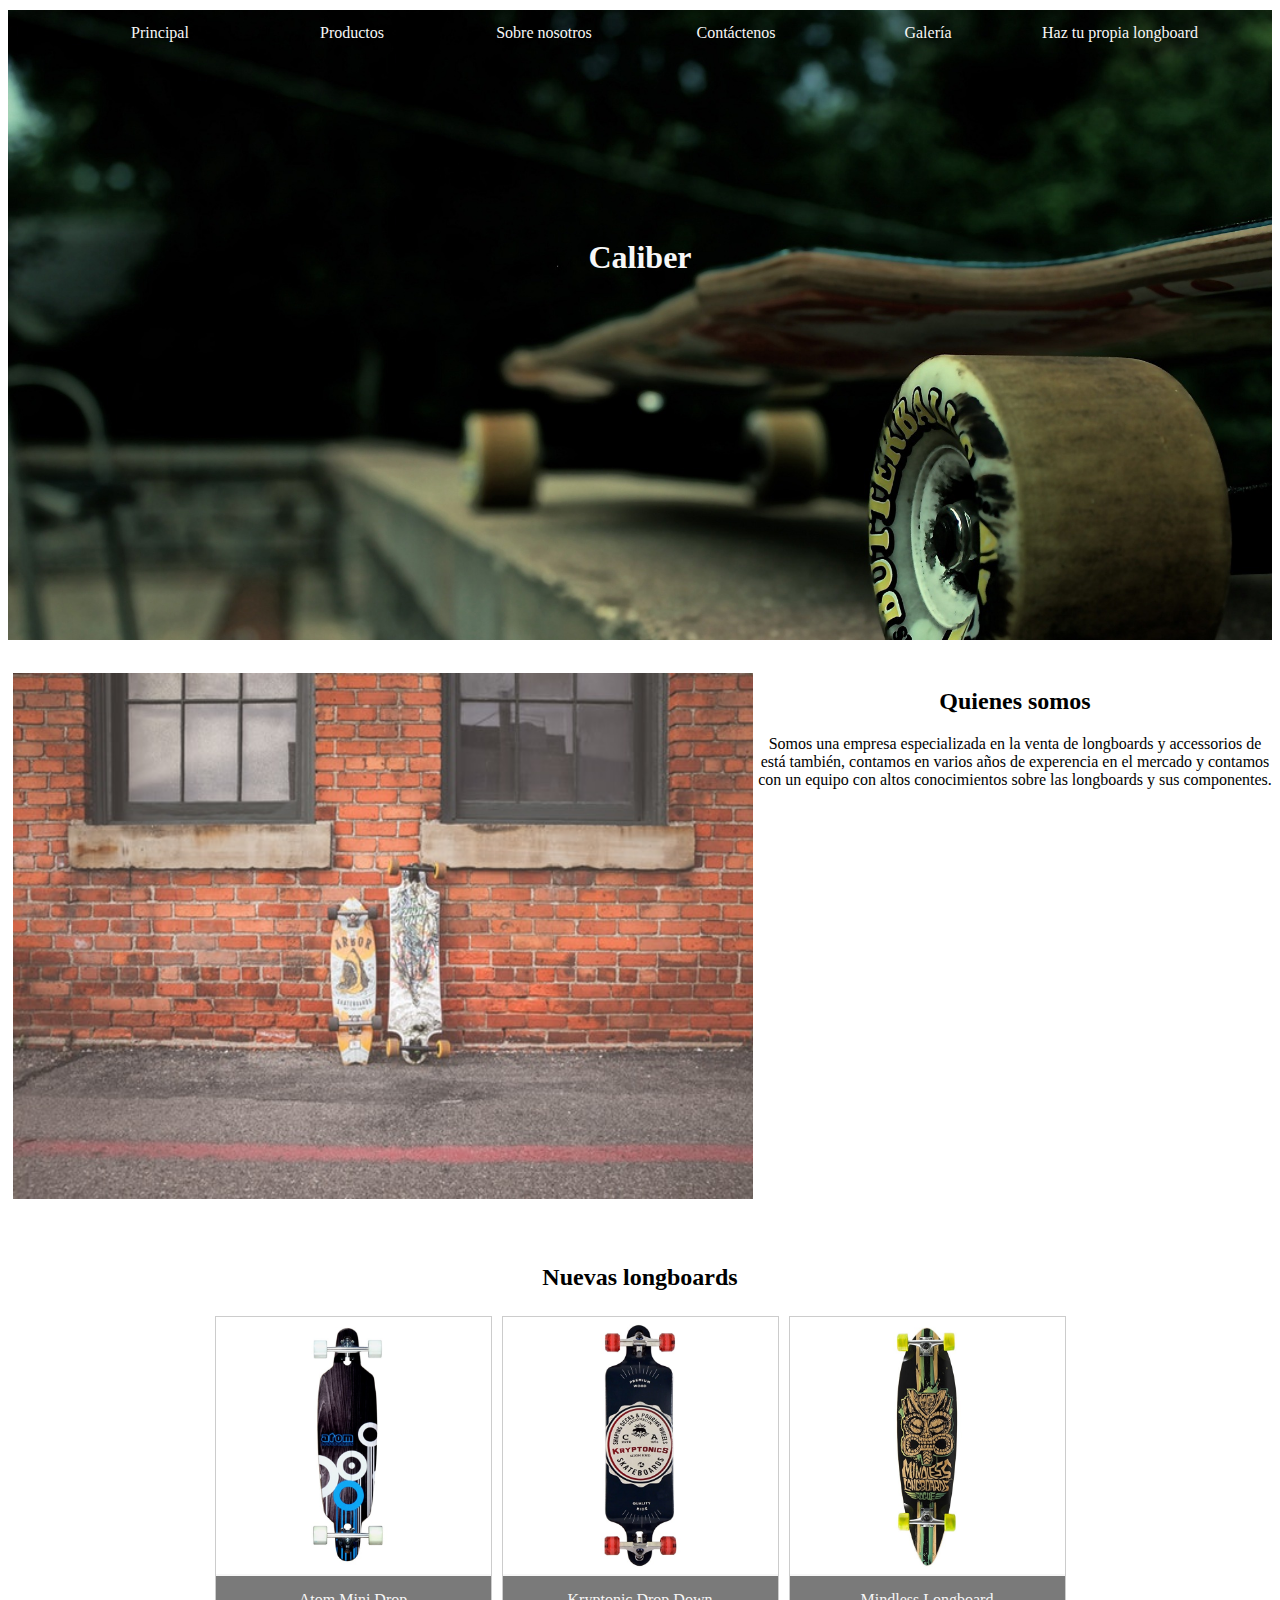
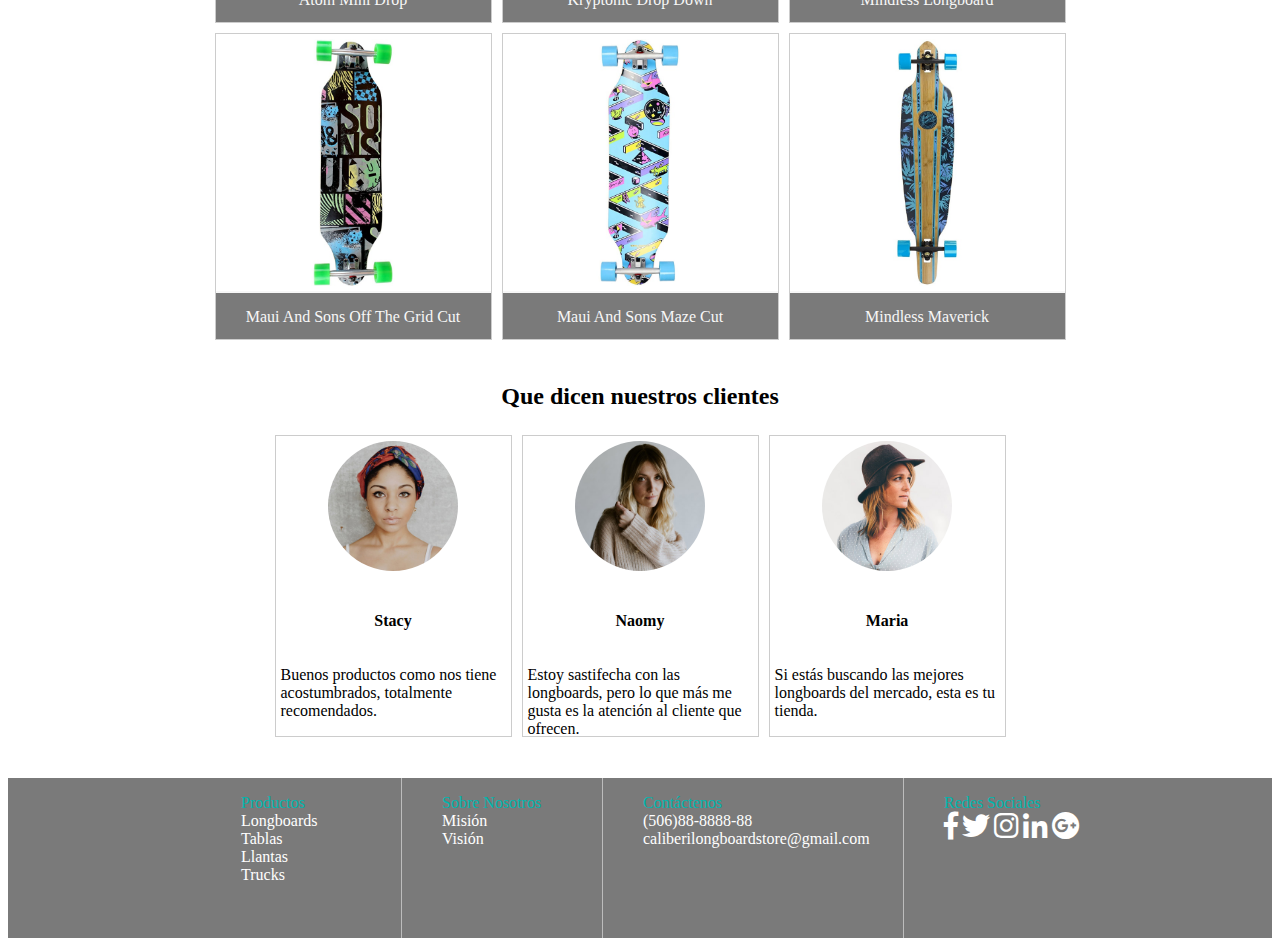
<file: Index.html>
<!DOCTYPE html>
<html lang="en">
	<head>
		<meta charset="utf-8">
		<meta http-equiv="X-UA-Compatible" content="IE=edge">
		<title>Principal</title>
		<link rel="stylesheet" href="CSS/EstilosPrincipal.CSS">
		<link rel="stylesheet" type="text/css" href="FontAwesome/css/all.css">
	</head>
	<body>
		<header id="encabezado">
			<div id="menu">
			<ul>
				<li><a href="#" title="">Principal</a></li>
				<li class="desplegar"><a href="Productos.html" title="">Productos</a>
					<div class="submenu">
						<a href="Longboards.html">Longboards</a>
						<a href="Tablas.html">Tablas</a>
						<a href="Llantas.html">Llantas</a>
						<a href="Trucks.html">Trucks</a>
					</div>
				</li>	
				<li class="desplegar"><a href="SobreNosotros.html" title="">Sobre nosotros</a>
					<div class="submenu">
						<a href="SobreNosotros.html">Misión</a>
						<a href="SobreNosotros.html">Visión</a>
					</div>
				</li>
				<li><a href="Contactenos.html" title="">Contáctenos</a></li>
				<li><a href="Galeria.html" title="">Galería</a></li>
				<li><a href="LongboardPersonalizada.html" title="">Haz tu propia longboard</a></li>
			</ul>
			</div>
			<br> <br> <br> <br> <br> <br> <br> <br> <br>
			<h1 id="titulo">Caliber</h1>
		</header>
		<br>
		<section>
			<div id="info">
				<div>
					<img src="Imagenes/pexels-photo-1110329.jpeg" alt="" id="imagen-info">
				</div>
				<div><h2>Quienes somos</h2>
				<p>Somos una empresa especializada en la venta de longboards y accessorios de está también, contamos en varios años de experencia en el mercado y contamos con un equipo con altos conocimientos sobre las longboards y sus componentes.</p></div>		
			</div>
			<br>
			<br>
			<h2>Nuevas longboards</h2>
			<div id="productos">
				<div id="agrupar">
					<div class="item" onclick="mostrarModal1()">
						<img src="Imagenes/Longboard_1.jpg" alt="imagen1">
						<div class="desc">Atom Mini Drop</div>
					</div>

					<div class="item" onclick="mostrarModal2()">
						<img src="Imagenes/Longboard_2.jpg" alt="imagen1">
						<div class="desc">Kryptonic Drop Down</div>
					</div>

					<div class="item" onclick="mostrarModal3()">
						<img src="Imagenes/Longboard_3.jpg" alt="imagen1">
						<div class="desc">Mindless Longboard</div>
					</div>		
				</div>

				<div id="agrupar">
					<div class="item" onclick="mostrarModal4()">
						<img src="Imagenes/Longboard_4.jpg" alt="imagen1">
						<div class="desc">Maui And Sons Off The Grid Cut</div>
					</div>

					<div class="item" onclick="mostrarModal5()">
						<img src="Imagenes/Longboard_5.jpg" alt="imagen1">
						<div class="desc">Maui And Sons Maze Cut</div>
					</div>

					<div class="item" onclick="mostrarModal6()">
						<img src="Imagenes/Longboard_6.jpg" alt="imagen1">
						<div class="desc">Mindless Maverick</div>
					</div>		
				</div>	
			</div>
			<br>
			<h2>Que dicen nuestros clientes</h2>
			<div id="agrupar">
				<div class="objeto">
					<img class="imagenRedonda" src="Imagenes/t1.jpg" alt="imagen1">
					<div class="coment"><h4>Stacy</h4></div>
					<div class="comentarios">Buenos productos como nos tiene acostumbrados, totalmente recomendados.</div>
				</div>
				<div class="objeto">
					<img class="imagenRedonda" src="Imagenes/t2.jpg" alt="imagen1">
					<div class="coment"><h4>Naomy</h4></div>
					<div class="comentarios">Estoy sastifecha con las longboards, pero lo que más me gusta es la atención al cliente que ofrecen.</div>
				</div>
				<div class="objeto">
					<img class="imagenRedonda" src="Imagenes/t3.jpg" alt="imagen1">
					<div class="coment"><h4>Maria</h4></div>
					<div class="comentarios">Si estás buscando las mejores longboards del mercado, esta es tu tienda.</div>
				</div>
			</div>
		</section>
		<section class="modals">	
		<div id="modal_1" class="modal">
			<div class="contenedorModal">
				<div class="modal_izq">
					<div class="nomb-producto"><p>Atom Mini Drop-Through Complete Longboard - Blue 36"</p></div>
					<br>
					<img src="Imagenes/Longboard_1.1.jpg" alt="Imagen Longboard" class="imagenModal">
				</div>
				<div class="modal_der">
					<span class="cerrar" onclick="closeWindow()">&times;</span>
					<br><br>
					<div class="info-producto"><p class="descripcion-producto">
						<b>Descripción del producto:</b></p>
						<p>Esta pequeña adición enfermiza a nuestra línea directa es la opción perfecta para cualquiera que desee todos los beneficios de una línea estándar pero con un radio de giro más ajustado. Ya sea que estés atravesando personas o conos, este pequeño tallador definitivamente hará el truco. Con su altura de plataforma baja para empujar fácilmente, la plataforma de 9 "de ancho para los giros y las ruedas SHR PU de 70 mm para una carrera suave de cadillac y resistencia a la rodadura ultra baja, el Mini Drop Through Longboard de 36" de Atom es un equipo difícil de batir, más redondo.</p>
						<p class="precio-producto">$98.95</p>
					</div>
				</div>
			</div>
		</div>	
	
		<div id="modal_2" class="modal">
			<div class="contenedorModal">
				<div class="modal_izq">
					<div class="nomb-producto"><p>Kryptonic Drop Down Complete Longboard - American Label 34''"</p></div>
					<br>
					<img src="Imagenes/Longboard_2.1.jpg" class="imagenModal">
				</div>
				<div class="modal_der">
					<span class="cerrar" onclick="closeWindow()">&times;</span>
					<br><br>
					<div class="info-producto"><p class="descripcion-producto"><b>Descripción del producto:</b></p>
					<p>El tablero completo de American Label de Kryptonics tiene que ver con bajar y ser rápido. no solo presenta una configuración de camión de arrastre, sino también una plataforma caída, esta placa es muy estable y ofrece una economía fantástica para los fanáticos de empuje. Fabricados con componentes de calidad, incluidos los distintivos camiones de pivote de dirección SLANT y las ruedas de uretano suave de Kryptonic. Todos los tableros Kryptonics tienen la documentación de seguridad relevante y llegan completos, listos para montar.</p>
					<p class="precio-producto">$75.95</p>
					</div>
				</div>
			</div>
		</div>

		<div id="modal_3" class="modal">
			<div class="contenedorModal">
				<div class="modal_izq">
					<div class="nomb-producto"><p>Mindless Longboard - Tribal Rogue II Limited Edition Green</p></div>
					<br>
					<img src="Imagenes/Longboard_3.1.jpg" class="imagenModal">
				</div>
				<div class="modal_der">
					<span class="cerrar" onclick="closeWindow()">&times;</span>
					<br><br>
					<div class="info-producto"><p class="descripcion-producto"><b>Descripción del producto:</b></p>
					<p>¡Mindless Tribal Rogue II es una de las tablas de inicio más populares que existen! Con una cubierta ancha de cola de alfiler y un cóncavo sutil, la edición limitada Tribal Rogue II es ideal para principiantes y jinetes ocasionales.</p>
					<p class="precio-producto">$74.95</p>
					</div>
				</div>
			</div>
		</div>

		<div id="modal_4" class="modal">
			<div class="contenedorModal">
				<div class="modal_izq">
					<div class="nomb-producto"><p>Maui And Sons Off The Grid Cut-Out Complete Longboard 36"</p></div>
					<br>
					<img src="Imagenes/Longboard_4.1.jpg" class="imagenModal">
				</div>
				<div class="modal_der">
					<span class="cerrar" onclick="closeWindow()">&times;</span>
					<br><br>
					<div class="info-producto"><p class="descripcion-producto"><b>Descripción del producto:</b></p>
					<p>La serie Maui and Sons Cutout es una introducción perfecta al enfoque más técnico del longboard. Con una plataforma más ancha y un diseño bidireccional, puede trabajar en su shuvits y colemanes de diapositivas durante todo el día ... o alternativamente, simplemente disfrute del crucero en el combo X-Caliber de camiones de geometría inversa y ruedas 78a super suaves.</p>
					<p class="precio-producto">$114.95</p>
					</div>
				</div>
			</div>
		</div>

		<div id="modal_5" class="modal">
			<div class="contenedorModal">
				<div class="modal_izq">
					<div class="nomb-producto"><p>Maui And Sons Maze Cut-Out Complete Longboard 36"</p></div>
					<br>
					<img src="Imagenes/Longboard_5.1.jpg" class="imagenModal">
				</div>
				<div class="modal_der">
					<span class="cerrar" onclick="closeWindow()">&times;</span>
					<br><br>
					<div class="info-producto"><p class="descripcion-producto"><b>Descripción del producto:</b></p>
					<p>Este tablero es un homenaje a los videojuegos clásicos de los años 80. Entre carreras, puede sentarse y detectar las referencias, pero no hay premios por reconocerlas todas. Combinado con ruedas un poco más duras de X-Caliber y sus clásicos camiones de geometría inversa de 180 mm, esta tabla es ágil y divertida para dar vueltas durante esas sesiones de descenso.</p>
					<p class="precio-producto">$119.95</p>
					</div>
				</div>
			</div>
		</div>

		<div id="modal_6" class="modal">
			<div class="contenedorModal">
				<div class="modal_izq">
					<div class="nomb-producto"><p>Mindless Maverick DT IV Talisman Complete Longboard - Blue</p></div>
					<br>
					<img src="Imagenes/Longboard_6.1.jpg" class="imagenModal">
				</div>
				<div class="modal_der">
					<span class="cerrar" onclick="closeWindow()">&times;</span>
					<br><br>
					<div class="info-producto"><p class="descripcion-producto"><b>Descripción del producto:</b></p>
					<p>La 4ta generación de nuestro muy querido y bien establecido Maverick DT tiene una nueva apariencia. Con los gráficos florales inspirados en Surf del artista invitado Shaun Gordon y equipado con Talisman v2 Trucks de serie, el Maverick DT IV seguramente será uno de los tableros más populares que hemos creado.</p>
					<p class="precio-producto">$124.95</p>
					</div>
				</div>
			</div>
		</div>
	</section>	
		<br><br>
		<footer>
			<div id="pie">
				<br><br>
				<div class="menu_pie">
					<ul><a href="Productos.html" title="">Productos</a>
						<li><a href="Longboards.html" title="">Longboards</a></li>
						<li><a href="Tablas.html" title="">Tablas</a></li>
						<li><a href="Llantas.html" title="">Llantas</a></li>
						<li><a href="Trucks.html" title="">Trucks</a></li>
					</ul>
				</div>
				
				<div class="menu_pie">		
					<ul><a href="SobreNosotros.html" title="">Sobre Nosotros</a>
						<li><a href="SobreNosotros.html" title="">Misión</a></li>
						<li><a href="SobreNosotros.html" title="">Visión</a></li>
					</ul>
				</div>
				
				<div class="menu_pie" id="contacto">
					<ul><a href="Contactenos.html" title="">Contáctenos</a>
						<li>(506)88-8888-88</li>
						<li>caliberilongboardstore@gmail.com</li>
					</ul>
				</div>
				
				<div id="redes">		
					<ul>Redes Sociales
						<br>
						<a href="https://www.facebook.com/"><i class="fab fa-facebook-f"></i></a>
						<a href="https://twitter.com/?lang=es"><i class="fab fa-twitter"></i></a>
						<a href="https://www.instagram.com/?hl=es-la"><i class="fab fa-instagram""></i></a>
						<a href="https://cr.linkedin.com/"><i class="fab fa-linkedin-in"></i></a>
						<a href="https://plus.google.com/discover"><i class="fab fa-google-plus"></i></a>
					</ul>
				</div>		
			</div>	
		</footer>
		<script src="js/jquery-3.3.1.js" type="text/javascript" charset="utf-8" async defer></script>
		<script src="js/Longboards.js" type="text/javascript" charset="utf-8" async defer></script>
	</body>
</html>
</file>
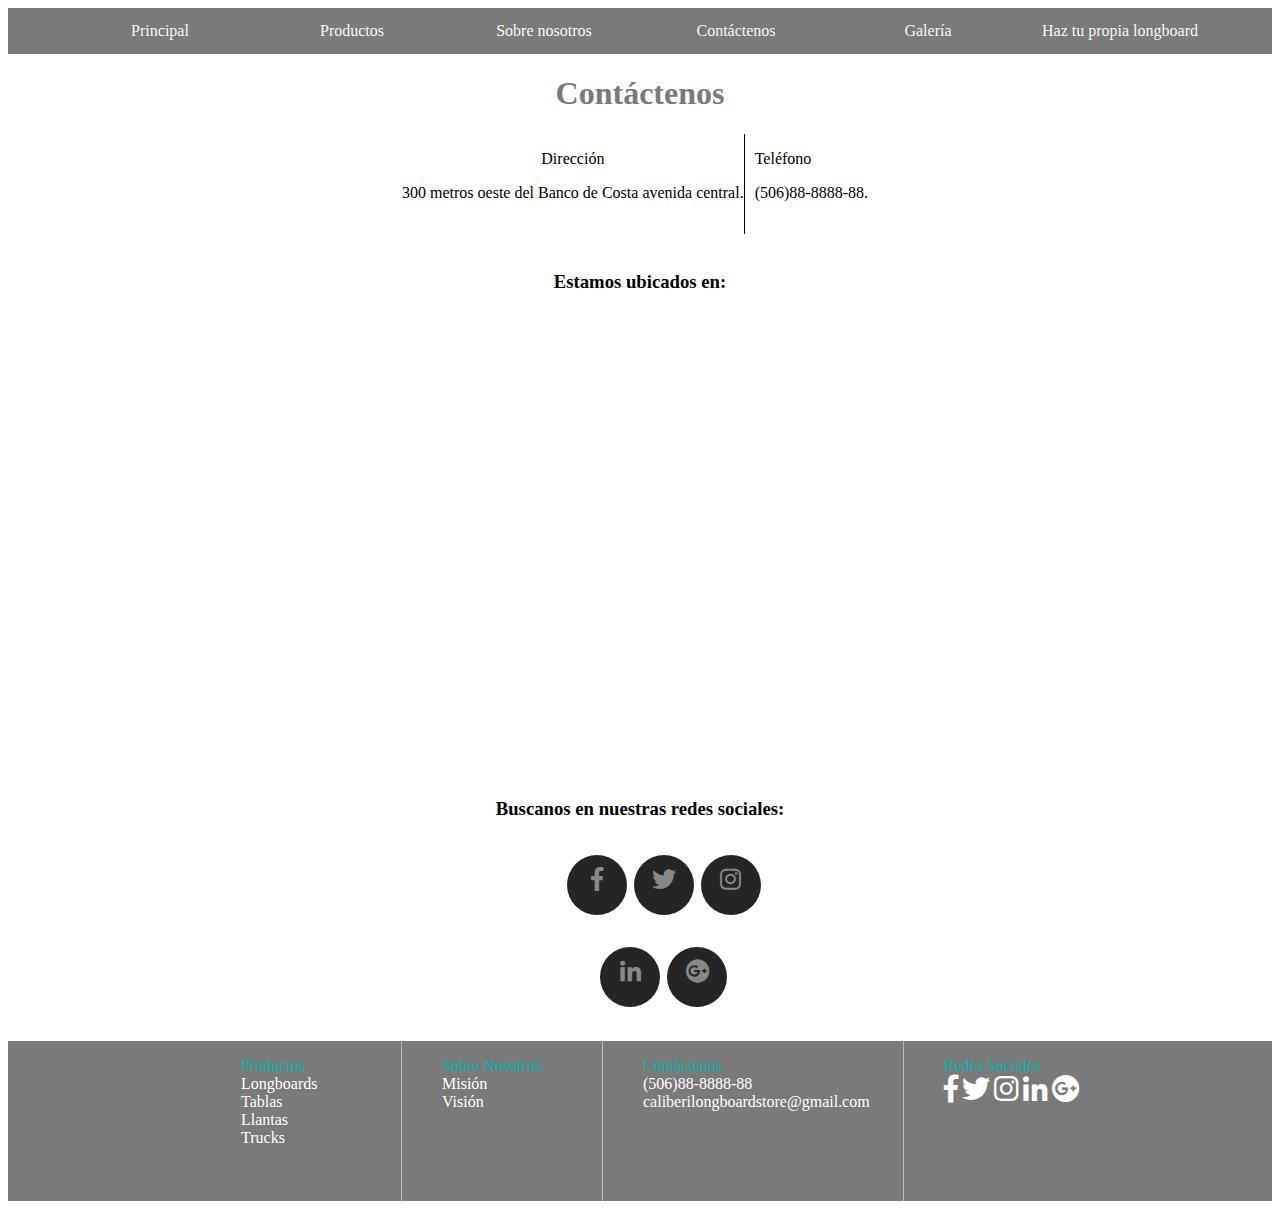
<file: Contactenos.html>
<!DOCTYPE html>
<html>
<head>
	<meta charset="utf-8">
	<meta http-equiv="X-UA-Compatible" content="IE=edge">
	<title>Contáctenos</title>
	<link rel="stylesheet" href="CSS/EstilosContactenos.css">
	<link rel="stylesheet" type="text/css" href="FontAwesome/css/all.css">
</head>
<body>
	<header id="encabezado">
		<nav id="menu">
			<ul>
				<li><a href="index.html" title="">Principal</a></li>
				<li class="desplegar"><a href="Productos.html" title="">Productos</a>
					<div class="submenu">
						<a href="Longboards.html">Longboards</a>
						<a href="Tablas.html">Tablas</a>
						<a href="Llantas.html">Llantas</a>
						<a href="Trucks.html">Trucks</a>
					</div>
				</li>	
				<li class="desplegar"><a href="SobreNosotros.html" title="">Sobre nosotros</a>
					<div class="submenu">
						<a href="SobreNosotros.html">Misión</a>
						<a href="SobreNosotros.html">Visión</a>
					</div>
				</li>
				<li><a href="#" title="">Contáctenos</a></li>
				<li><a href="Galeria.html" title="">Galería</a></li>
				<li><a href="LongboardPersonalizada.html" title="">Haz tu propia longboard</a></li>
			</ul>
		</nav>
	</header>
	<h1>Contáctenos</h1>
	<section>
		<div id="contact">
			<div id="caja" class="info">
				<p class="texto">Dirección</p>
				<p>300 metros oeste del Banco de Costa avenida central.</p>
			</div>	
			<div class="info">
				<p class="texto-2">Teléfono</p>
				<p>(506)88-8888-88.</p>
			</div>	
		</div>
		<br>
		<h3>Estamos ubicados en:</h3>
		<div id="mapa"><iframe src="https://www.google.com/maps/embed?pb=!1m18!1m12!1m3!1d62879.66555318793!2d-84.14836473589322!3d9.935696976370362!2m3!1f0!2f0!3f0!3m2!1i1024!2i768!4f13.1!3m3!1m2!1s0x8fa0e342c50d15c5%3A0xe6746a6a9f11b882!2zU2FuIEpvc8Op!5e0!3m2!1ses-419!2scr!4v1543946277791" width="600" height="450" frameborder="0" style="border:0" allowfullscreen></iframe></div>
	</section>
	<br>
	<section>
		<h3>Buscanos en nuestras redes sociales:</h3>
		<div class="social">
			<ul class="d-flex justify-content-center">
				<li><a href="https://www.facebook.com/"><span class="fab fa-facebook-f"></span></a></li>
				<li><a href="https://twitter.com/?lang=es"><span class="fab fa-twitter"></span></a></li>
				<li><a href="https://www.instagram.com/?hl=es-la"><span class="fab fa-instagram"></span></a></li>	
			</ul>
			<ul>
				<li><a href="https://cr.linkedin.com/"><span class="fab fa-linkedin-in"></span></a></li>
				<li><a href="https://plus.google.com/discover"><span class="fab fa-google-plus"></span></a></li>
			</ul>
		</div>		
	</section>
	<br>
	<footer>
		<div id="pie">
			<div class="menu_pie">
				<ul><a href="Productos.html" title="">Productos</a>
					<li><a href="Longboards.html" title="">Longboards</a></li>
					<li><a href="Tablas.html" title="">Tablas</a></li>
					<li><a href="Llantas.html" title="">Llantas</a></li>
					<li><a href="Trucks.html" title="">Trucks</a></li>
				</ul>
			</div>
				
			<div class="menu_pie">		
				<ul><a href="SobreNosotros.html" title="">Sobre Nosotros</a>
					<li><a href="SobreNosotros.html" title="">Misión</a></li>
					<li><a href="SobreNosotros.html" title="">Visión</a></li>
				</ul>
			</div>
				
			<div class="menu_pie" id="contacto">
				<ul><a href="#" title="">Contáctenos</a>
					<li>(506)88-8888-88</li>
					<li>caliberilongboardstore@gmail.com</li>
				</ul>
			</div>
				
			<div id="redes">		
				<ul>Redes Sociales
				<br>
					<a href="https://www.facebook.com/"><i class="fab fa-facebook-f"></i></a>
					<a href="https://twitter.com/?lang=es"><i class="fab fa-twitter"></i></a>
					<a href="https://www.instagram.com/?hl=es-la"><i class="fab fa-instagram""></i></a>
					<a href="https://cr.linkedin.com/"><i class="fab fa-linkedin-in"></i></a>
					<a href="https://plus.google.com/discover"><i class="fab fa-google-plus"></i></a>
				</ul>
			</div>		
		</div>	
	</footer>	
</body>
</html>
</file>
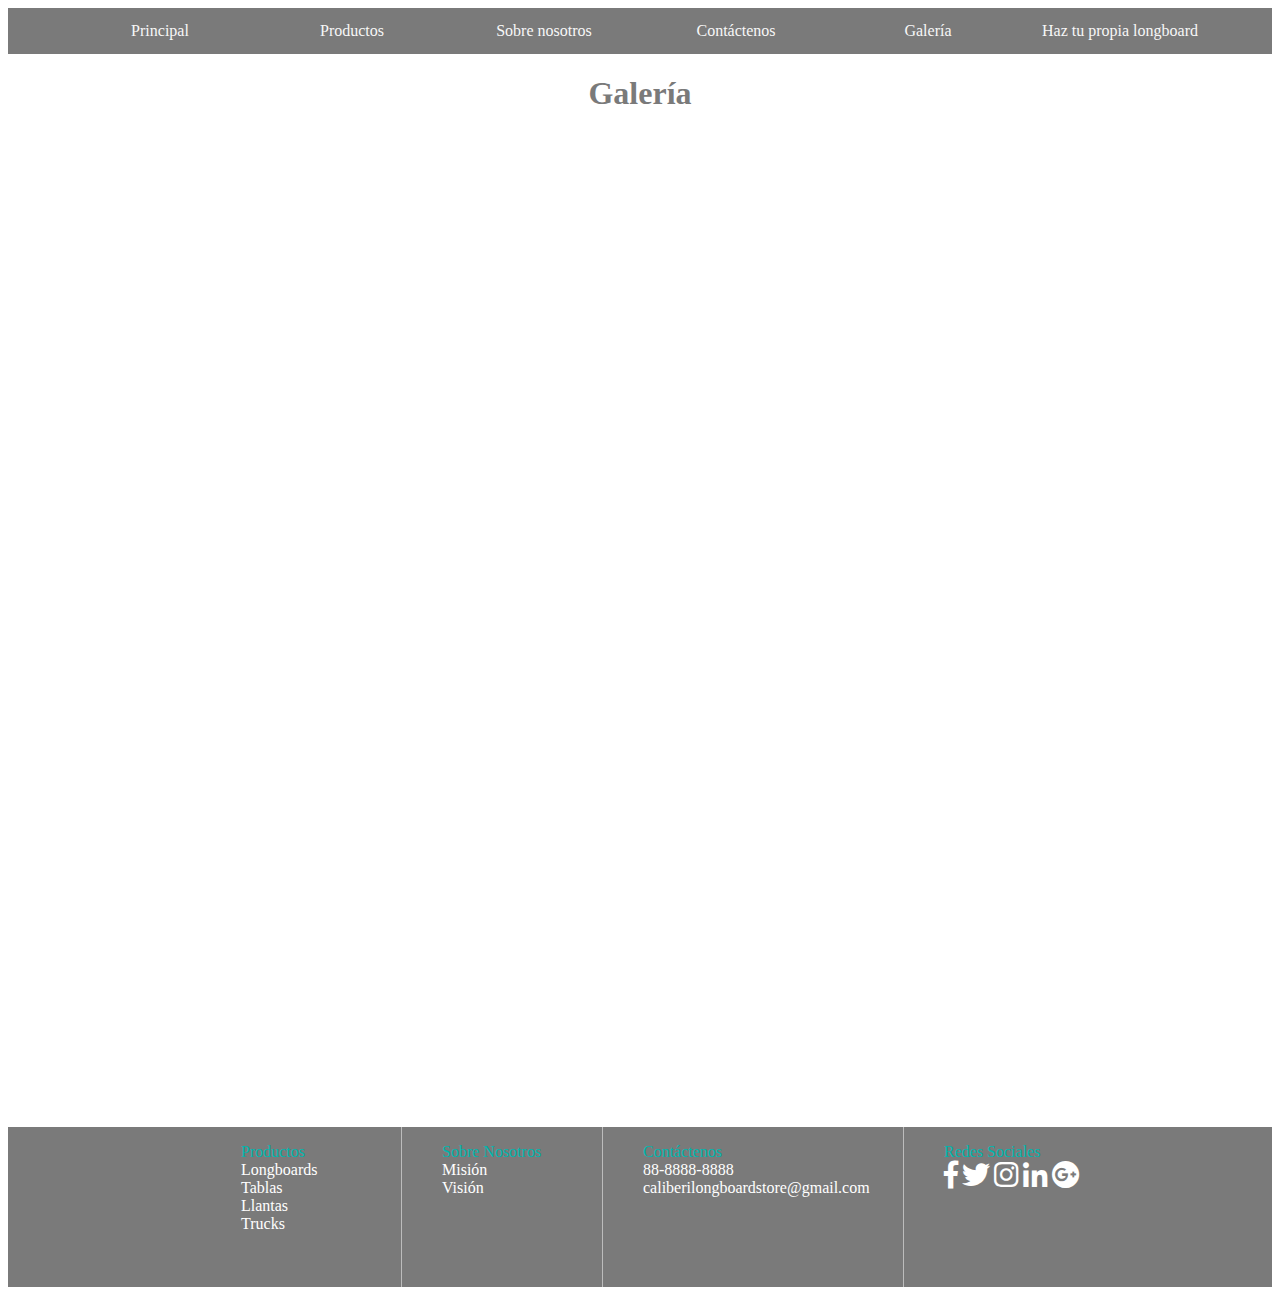
<file: Galeria.html>
<!DOCTYPE html>
<html>
<head>
	<meta charset="utf-8">
	<meta http-equiv="X-UA-Compatible" content="IE=edge">
	<title>Galería</title>
	<link rel="stylesheet" href="CSS/EstilosLongboard.css">
	<link rel="stylesheet" type="text/css" href="FontAwesome/css/all.css">
</head>
<body>
	<header id="encabezado">
		<nav id="menu">
			<ul>
				<li><a href="index.html" title="">Principal</a></li>
				<li class="desplegar"><a href="Productos.html" title="">Productos</a>
					<div class="submenu">
						<a href="Longboards.html">Longboards</a>
						<a href="Tablas.html">Tablas</a>
						<a href="Llantas.html">Llantas</a>
						<a href="Trucks.html">Trucks</a>
					</div>
				</li>	
				<li class="desplegar"><a href="SobreNosotros.html" title="">Sobre nosotros</a>
					<div class="submenu">
						<a href="SobreNosotros.html">Misión</a>
						<a href="SobreNosotros.html">Visión</a>
					</div>
				</li>
				<li><a href="Contactenos.html" title="">Contáctenos</a></li>
				<li><a href="Galeria.html" title="">Galería</a></li>
				<li><a href="LongboardPersonalizada.html" title="">Haz tu propia longboard</a></li>
			</ul>
		</nav>
	</header>
	<h1>Galería</h1>
	<div class="videos">
		<div><iframe width="560" height="315" src="https://www.youtube.com/embed/_bzATDSKuVs" frameborder="0" allow="accelerometer; autoplay; encrypted-media; gyroscope; picture-in-picture" allowfullscreen></iframe></div>
		<br>
		<div><iframe width="560" height="315" src="https://www.youtube.com/embed/CZDHRKmGt44" frameborder="0" allow="accelerometer; autoplay; encrypted-media; gyroscope; picture-in-picture" allowfullscreen></iframe></div>
		<br>
		<div><iframe width="560" height="315" src="https://www.youtube.com/embed/tl4rKekom9I" frameborder="0" allow="accelerometer; autoplay; encrypted-media; gyroscope; picture-in-picture" allowfullscreen></iframe></div>		
	</div>
	<footer>
		<div id="pie">
			<div class="menu_pie">
				<ul><a href="Productos.html" title="">Productos</a>
					<li><a href="Longboards.html" title="">Longboards</a></li>
					<li><a href="Tablas.html" title="">Tablas</a></li>
					<li><a href="Llantas.html" title="">Llantas</a></li>
					<li><a href="Trucks.html" title="">Trucks</a></li>
				</ul>
			</div>
				
			<div class="menu_pie">		
				<ul><a href="SobreNosotros.html" title="">Sobre Nosotros</a>
					<li><a href="SobreNosotros.html" title="">Misión</a></li>
					<li><a href="SobreNosotros.html" title="">Visión</a></li>
				</ul>
			</div>
				
			<div class="menu_pie" id="contacto">
				<ul><a href="Contactenos.html" title="">Contáctenos</a>
					<li>88-8888-8888</li>
					<li>caliberilongboardstore@gmail.com</li>
				</ul>
			</div>
				
			<div id="redes">		
				<ul>Redes Sociales
				<br>
					<a href="https://www.facebook.com/"><i class="fab fa-facebook-f"></i></a>
					<a href="https://twitter.com/?lang=es"><i class="fab fa-twitter"></i></a>
					<a href="https://www.instagram.com/?hl=es-la"><i class="fab fa-instagram""></i></a>
					<a href="https://cr.linkedin.com/"><i class="fab fa-linkedin-in"></i></a>
					<a href="https://plus.google.com/discover"><i class="fab fa-google-plus"></i></a>
				</ul>
			</div>		
		</div>	
	</footer>	
</body>
</html>
</file>
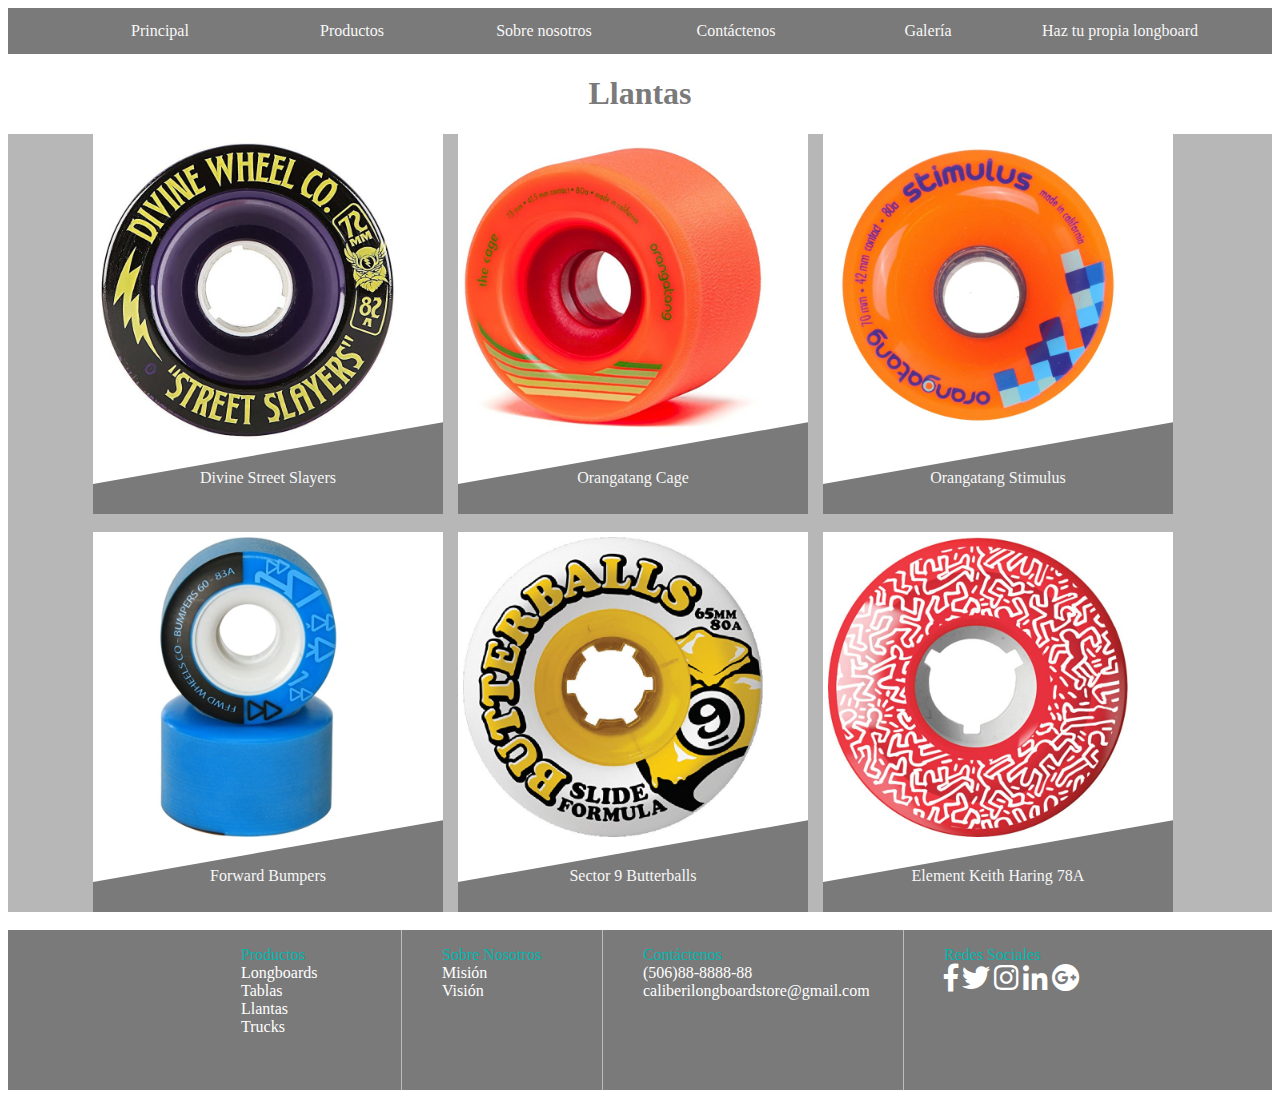
<file: Llantas.html>
<!DOCTYPE html>
<html>
<head>
	<meta charset="utf-8">
	<meta http-equiv="X-UA-Compatible" content="IE=edge">
	<title>Llantas</title>
	<link rel="stylesheet" href="CSS/EstilosLongboard.css">
	<link rel="stylesheet" type="text/css" href="FontAwesome/css/all.css">
</head>
<body>
	<header id="encabezado">
		<nav id="menu">
			<ul>
				<li><a href="index.html" title="">Principal</a></li>
				<li class="desplegar"><a href="#" title="">Productos</a>
					<div class="submenu">
						<a href="Longboards.html">Longboards</a>
						<a href="Tablas.html">Tablas</a>
						<a href="#">Llantas</a>
						<a href="Trucks.html">Trucks</a>
					</div>
				</li>	
				<li class="desplegar"><a href="SobreNosotros.html" title="">Sobre nosotros</a>
					<div class="submenu">
						<a href="SobreNosotros.html">Misión</a>
						<a href="SobreNosotros.html">Visión</a>
					</div>
				</li>
				<li><a href="Contactenos.html" title="">Contáctenos</a></li>
				<li><a href="Galeria.html" title="">Galería</a></li>
				<li><a href="LongboardPersonalizada.html" title="">Haz tu propia longboard</a></li>
			</ul>
		</nav>
	</header>
	<!-- <br><br><br><br><br><br><br><br><br> -->
	<h1>Llantas</h1>
	<section id="columna">
			<div id="agrupar">
				<div class="skewed" onclick="mostrarModal1()">
					<img src="Imagenes/Llanta_1.jpg" alt="Llanta 1">
					<br><br><br>
					<div class="shape"><p class="tounscew">Divine Street Slayers</p></div>
				</div>

				<div class="skewed" onclick="mostrarModal2()">
					<img src="Imagenes/Llanta_2.jpg" alt="Llanta 2">	
					<br><br><br>
					<div class="shape"><p class="tounscew">Orangatang Cage</p></div>
				</div>

				<div class="skewed" onclick="mostrarModal3()">
					<img src="Imagenes/Llanta_3.jpg" alt="tabla">	
					<br><br><br>
					<div class="shape"><div><p class="tounscew">Orangatang Stimulus</p></div></div>
				</div>		
			</div>
			<br>	
			<div id="agrupar">
				<div class="skewed" onclick="mostrarModal4()">
					<img src="Imagenes/Llanta_4.jpg" alt="tabla">
					<br><br><br>
					<div class="shape"><p class="tounscew">Forward Bumpers</p></div>
				</div>

				<div class="skewed" onclick="mostrarModal5()">
					<img src="Imagenes/Llanta_5.jpg" alt="tabla">
					<br><br><br>
					<div class="shape"><p class="tounscew">Sector 9 Butterballs</p></div>
				</div>

				<div class="skewed" onclick="mostrarModal6()">
					<img src="Imagenes/Llanta_6.jpg" alt="tabla">
					<br><br><br>
					<div class="shape"><div><p class="tounscew">Element Keith Haring 78A</p></div></div>
				</div>		
			</div>	
	</section>
	<section class="modals">	
		<div id="modal_1" class="modal">
			<div class="contenedorModal">
				<div class="modal_izq">
					<div class="nomb-producto"><p>Divine Street Slayers 72mm 82A Longboard Wheels - Purple</p></div>
					<br>
					<img src="Imagenes/Llanta_1.1.jpg" alt="Imagen Longboard" class="imagenModal">
				</div>
				<div class="modal_der">
					<span class="cerrar" onclick="closeWindow()">&times;</span>
					<br><br>
					<div class="info-producto"><p class="descripcion-producto">
						<b>Descripción del producto:</b></p>
						<p>¡El diseño de Street Slayer es el mejor para atravesar las esquinas de las montañas! Está diseñado para la consistencia de principio a fin. El núcleo y la forma ligeramente desplazados aseguran que a medida que se desgasta, el borde se mantiene agradable y redondo, asegurando una diapositiva perfecta. Los Slayers se vierten en la exclusiva fórmula de freeride / tobogán de larga duración de Divine en su propio molde Street Slayer. El equipo de Divine pasó más de un año desarrollando la forma y la fórmula de uretano, por lo que puede apostar que es acertado. Piedra molida y lista para triturar.</p>
						<p class="precio-producto">$44.95</p>
					</div>
				</div>
			</div>
		</div>	
	
		<div id="modal_2" class="modal">
			<div class="contenedorModal">
				<div class="modal_izq">
					<div class="nomb-producto"><p>Orangatang Cage 73mm Longboard Wheels (Pack Of 4)</p></div>
					<br>
					<img src="Imagenes/Llanta_2.1.jpg" class="imagenModal">
				</div>
				<div class="modal_der">
					<span class="cerrar" onclick="closeWindow()">&times;</span>
					<br><br>
					<div class="info-producto"><p class="descripcion-producto"><b>Descripción del producto:</b></p>
					<p>La jaula está aquí para entregar cuando el script requiere un impulso excesivo, un agarre firme pero flexible y diapositivas de alta velocidad. Aléjese de la bicicleta ... y haga su descenso en cuatro ruedas.

					La jaula presenta paredes laterales biseladas, bordes redondeados y superficies de contacto con el suelo de piedra. Un núcleo de 38x38 mm de nuevo diseño con una sección transversal profunda en forma de "valle" mantiene los labios firmemente sujetos como una inyección de botox corpulento, promoviendo deslizamientos uniformes y uniformes e incluso desgaste. El parche de contacto con el suelo de piedra garantiza deslizamientos suaves y mantecosos desde el primer momento.</p>
					<p class="precio-producto">$49.95</p>
					</div>
				</div>
			</div>
		</div>

		<div id="modal_3" class="modal">
			<div class="contenedorModal">
				<div class="modal_izq">
					<div class="nomb-producto"><p>Orangatang Stimulus 70mm Longboard Wheels (Pack of 4)</p></div>
					<br>
					<img src="Imagenes/Llanta_3.1.jpg" class="imagenModal">
				</div>
				<div class="modal_der">
					<span class="cerrar" onclick="closeWindow()">&times;</span>
					<br><br>
					<div class="info-producto"><p class="descripcion-producto"><b>Descripción del producto:</b></p>
					<p>Como un disparo de adrenalina para una economía rancio de trituración, el estímulo Orangatang está aquí para darle nueva vida a tu viaje.
 
					La combinación de un asiento de cojinete desplazado y un parche de contacto relativamente amplio con labios rígidos y redondeados da como resultado un producto que se siente como una mezcla entre un volante de carreras perfectamente roto y un volante de freeride más veloz. El parche de contacto con el suelo de piedra garantiza deslizamientos suaves y mantecosos desde el primer momento. Igualmente hábil en diapositivas, trucos, bailes y desplazamientos, el Estímulo es el gato de todos los comercios que ha cautivado nuestros corazones año tras año.</p>
					<p class="precio-producto">$44.95</p>
					</div>
				</div>
			</div>
		</div>

		<div id="modal_4" class="modal">
			<div class="contenedorModal">
				<div class="modal_izq">
					<div class="nomb-producto"><p>Forward Bumpers 60mm 83A Longboard Wheels - Blue (Pack of 4)</p></div>
					<br>
					<img src="Imagenes/Llanta_4.jpg" class="imagenModal">
				</div>
				<div class="modal_der">
					<span class="cerrar" onclick="closeWindow()">&times;</span>
					<br><br>
					<div class="info-producto"><p class="descripcion-producto"><b>Descripción del producto:</b></p>
					<p>¡Arranca el espectáculo con las ruedas Bumpers Longboard de Forward! ¡Estas llantas bien observadas presentan un diseño con cubierta que va directo al grano, y cuentan con una fórmula especial de uretano que seguramente te sujetará al borde de tu asiento! ¡Recoge un juego hoy y asegúrate de que todos los ojos estén puestos en ti hasta que se acumulen los créditos!</p>
					<p class="precio-producto">$32.95</p>
					</div>
				</div>
			</div>
		</div>

		<div id="modal_5" class="modal">
			<div class="contenedorModal">
				<div class="modal_izq">
					<div class="nomb-producto"><p>Sector 9 Butterballs Longboard Wheels - 65mm 80A (Pack of 4)</p></div>
					<br>
					<img src="Imagenes/Llanta_5.jpg" class="imagenModal">
				</div>
				<div class="modal_der">
					<span class="cerrar" onclick="closeWindow()">&times;</span>
					<br><br>
					<div class="info-producto"><p class="descripcion-producto"><b>Descripción del producto:</b></p>
					<p>¡Suaves y lo suficientemente resbaladizas como para golpear tu tostada!</p>
					<p class="precio-producto">$44.95</p>
					</div>
				</div>
			</div>
		</div>

		<div id="modal_6" class="modal">
			<div class="contenedorModal">
				<div class="modal_izq">
					<div class="nomb-producto"><p>Element Keith Haring 78A Longboard Wheels - 62mm</p></div>
					<br>
					<img src="Imagenes/Llanta_6.jpg" class="imagenModal">
				</div>
				<div class="modal_der">
					<span class="cerrar" onclick="closeWindow()">&times;</span>
					<br><br>
					<div class="info-producto"><p class="descripcion-producto"><b>Descripción del producto:</b></p>
					<p>En 78A, estas ruedas Element Longboard son perfectas para superficies ásperas y, sin embargo, para paseos suaves. Su tamaño de 62 mm garantiza un bombardeo en la cima, pero también es ideal para esos largos y suaves cruceros. Estas ruedas cuentan con los gráficos distintivos de Keith Haring..</p>
					<p class="precio-producto">$33.95</p>
					</div>
				</div>
			</div>
		</div>
	</section>	
	<br>
	<footer>
		<div id="pie">
			<div class="menu_pie">
				<ul><a href="Productos.html" title="">Productos</a>
					<li><a href="Longboards.html" title="">Longboards</a></li>
					<li><a href="Tablas.html" title="">Tablas</a></li>
					<li><a href="#" title="">Llantas</a></li>
					<li><a href="Trucks.html" title="">Trucks</a></li>
				</ul>
			</div>
				
			<div class="menu_pie">		
				<ul><a href="SobreNosotros.html" title="">Sobre Nosotros</a>
					<li><a href="SobreNosotros.html" title="">Misión</a></li>
					<li><a href="SobreNosotros.html" title="">Visión</a></li>
				</ul>
			</div>
				
			<div class="menu_pie" id="contacto">
				<ul><a href="Contactenos.html" title="">Contáctenos</a>
					<li>(506)88-8888-88</li>
					<li>caliberilongboardstore@gmail.com</li>
				</ul>
			</div>
				
			<div id="redes">		
				<ul>Redes Sociales
				<br>
					<a href="https://www.facebook.com/"><i class="fab fa-facebook-f"></i></a>
					<a href="https://twitter.com/?lang=es"><i class="fab fa-twitter"></i></a>
					<a href="https://www.instagram.com/?hl=es-la"><i class="fab fa-instagram""></i></a>
					<a href="https://cr.linkedin.com/"><i class="fab fa-linkedin-in"></i></a>
					<a href="https://plus.google.com/discover"><i class="fab fa-google-plus"></i></a>
				</ul>
			</div>		
		</div>	
	</footer>
	<script src="js/jquery-3.3.1.js" type="text/javascript" charset="utf-8" async defer></script>
	<script src="js/Longboards.js" type="text/javascript" charset="utf-8" async defer></script>	
</body>
</html>
</file>
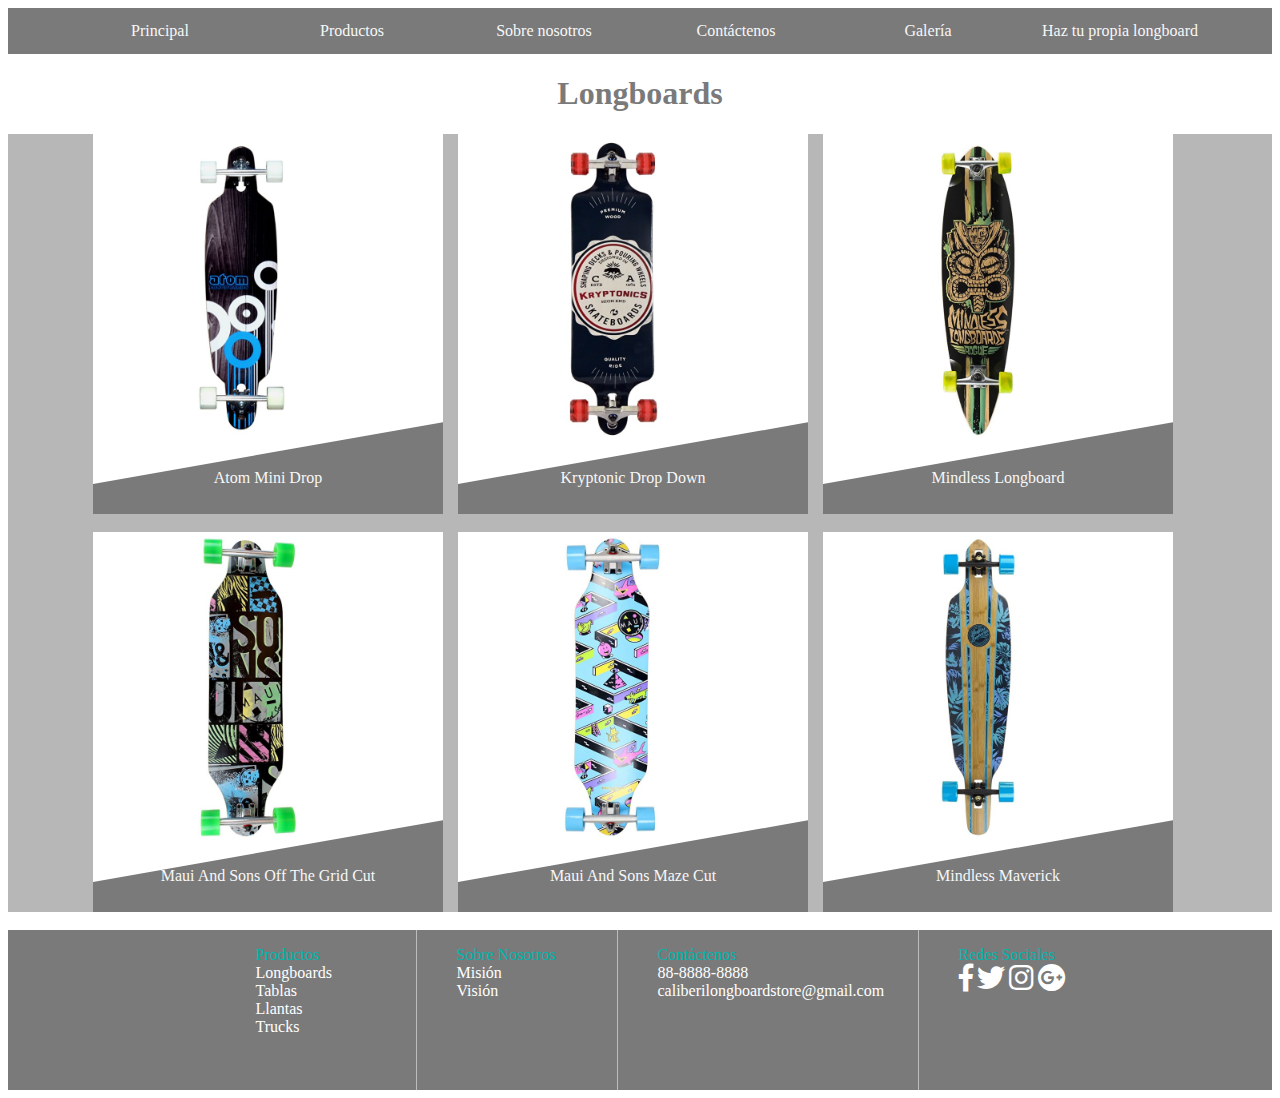
<file: Longboards.html>
<!DOCTYPE html>
<html>
<head>
	<meta charset="utf-8">
	<meta http-equiv="X-UA-Compatible" content="IE=edge">
	<title>Longboards</title>
	<link rel="stylesheet" href="CSS/EstilosLongboard.css">
	<link rel="stylesheet" type="text/css" href="FontAwesome/css/all.css">
</head>
<body>
	<header id="encabezado">
		<nav id="menu">
			<ul>
				<li><a href="index.html" title="">Principal</a></li>
				<li class="desplegar"><a href="Productos.html" title="">Productos</a>
					<div class="submenu">
						<a href="#">Longboards</a>
						<a href="Tablas.html">Tablas</a>
						<a href="Llantas.html">Llantas</a>
						<a href="Trucks.html">Trucks</a>
					</div>
				</li>	
				<li class="desplegar"><a href="SobreNosotros.html" title="">Sobre nosotros</a>
					<div class="submenu">
						<a href="#">Misión</a>
						<a href="#">Visión</a>
					</div>
				</li>
				<li><a href="Contactenos.html" title="">Contáctenos</a></li>
				<li><a href="Galeria.html" title="">Galería</a></li>
				<li><a href="LongboardPersonalizada.html" title="">Haz tu propia longboard</a></li>
			</ul>
		</nav>
	</header>
	<!-- <br><br><br><br><br><br><br><br><br> -->
	<h1>Longboards</h1>
	<section id="columna">
			<div id="agrupar">
				<div class="skewed" onclick="mostrarModal1()">
					<img src="Imagenes/Longboard_1.jpg" alt="Longboard 1">
					<br><br><br>
					<div class="shape"><p class="tounscew">Atom Mini Drop</p></div>
				</div>

				<div class="skewed" onclick="mostrarModal2()">
					<img src="Imagenes/Longboard_2.jpg" alt="Longboard 2">	
					<br><br><br>
					<div class="shape"><p class="tounscew">Kryptonic Drop Down</p></div>
				</div>

				<div class="skewed" onclick="mostrarModal3()">
					<img src="Imagenes/Longboard_3.jpg" alt="Longboard 3">	
					<br><br><br>
					<div class="shape"><div><p class="tounscew">Mindless Longboard</p></div></div>
				</div>		
			</div>
			<br>	
			<div id="agrupar">
				<div class="skewed" onclick="mostrarModal4()">
					<img src="Imagenes/Longboard_4.jpg" alt="Longboard 4">
					<br><br><br>
					<div class="shape"><p class="tounscew">Maui And Sons Off The Grid Cut</p></div>
				</div>

				<div class="skewed" onclick="mostrarModal5()">
					<img src="Imagenes/Longboard_5.jpg" alt="Longboard 5">
					<br><br><br>
					<div class="shape"><p class="tounscew">Maui And Sons Maze Cut</p></div>
				</div>

				<div class="skewed" onclick="mostrarModal6()">
					<img src="Imagenes/Longboard_6.jpg" alt="Longboard 6">
					<br><br><br>
					<div class="shape"><div><p class="tounscew">Mindless Maverick</p></div></div>
				</div>		
			</div>	
	</section>
	<section class="modals">	
		<div id="modal_1" class="modal">
			<div class="contenedorModal">
				<div class="modal_izq">
					<div class="nomb-producto"><p>Atom Mini Drop-Through Complete Longboard - Blue 36"</p></div>
					<br>
					<img src="Imagenes/Longboard_1.1.jpg" alt="Imagen Longboard" class="imagenModal">
				</div>
				<div class="modal_der">
					<span class="cerrar" onclick="closeWindow()">&times;</span>
					<br><br>
					<div class="info-producto"><p class="descripcion-producto">
						<b>Descripción del producto:</b></p>
						<p>Esta pequeña adición enfermiza a nuestra línea directa es la opción perfecta para cualquiera que desee todos los beneficios de una línea estándar pero con un radio de giro más ajustado. Ya sea que estés atravesando personas o conos, este pequeño tallador definitivamente hará el truco. Con su altura de plataforma baja para empujar fácilmente, la plataforma de 9 "de ancho para los giros y las ruedas SHR PU de 70 mm para una carrera suave de cadillac y resistencia a la rodadura ultra baja, el Mini Drop Through Longboard de 36" de Atom es un equipo difícil de batir, más redondo.</p>
						<p class="precio-producto">$98.95</p>
					</div>
				</div>
			</div>
		</div>	
	
		<div id="modal_2" class="modal">
			<div class="contenedorModal">
				<div class="modal_izq">
					<div class="nomb-producto"><p>Kryptonic Drop Down Complete Longboard - American Label 34''"</p></div>
					<br>
					<img src="Imagenes/Longboard_2.1.jpg" class="imagenModal">
				</div>
				<div class="modal_der">
					<span class="cerrar" onclick="closeWindow()">&times;</span>
					<br><br>
					<div class="info-producto"><p class="descripcion-producto"><b>Descripción del producto:</b></p>
					<p>El tablero completo de American Label de Kryptonics tiene que ver con bajar y ser rápido. no solo presenta una configuración de camión de arrastre, sino también una plataforma caída, esta placa es muy estable y ofrece una economía fantástica para los fanáticos de empuje. Fabricados con componentes de calidad, incluidos los distintivos camiones de pivote de dirección SLANT y las ruedas de uretano suave de Kryptonic. Todos los tableros Kryptonics tienen la documentación de seguridad relevante y llegan completos, listos para montar.</p>
					<p class="precio-producto">$75.95</p>
					</div>
				</div>
			</div>
		</div>

		<div id="modal_3" class="modal">
			<div class="contenedorModal">
				<div class="modal_izq">
					<div class="nomb-producto"><p>Mindless Longboard - Tribal Rogue II Limited Edition Green</p></div>
					<br>
					<img src="Imagenes/Longboard_3.1.jpg" class="imagenModal">
				</div>
				<div class="modal_der">
					<span class="cerrar" onclick="closeWindow()">&times;</span>
					<br><br>
					<div class="info-producto"><p class="descripcion-producto"><b>Descripción del producto:</b></p>
					<p>¡Mindless Tribal Rogue II es una de las tablas de inicio más populares que existen! Con una cubierta ancha de cola de alfiler y un cóncavo sutil, la edición limitada Tribal Rogue II es ideal para principiantes y jinetes ocasionales.</p>
					<p class="precio-producto">$74.95</p>
					</div>
				</div>
			</div>
		</div>

		<div id="modal_4" class="modal">
			<div class="contenedorModal">
				<div class="modal_izq">
					<div class="nomb-producto"><p>Maui And Sons Off The Grid Cut-Out Complete Longboard 36"</p></div>
					<br>
					<img src="Imagenes/Longboard_4.1.jpg" class="imagenModal">
				</div>
				<div class="modal_der">
					<span class="cerrar" onclick="closeWindow()">&times;</span>
					<br><br>
					<div class="info-producto"><p class="descripcion-producto"><b>Descripción del producto:</b></p>
					<p>La serie Maui and Sons Cutout es una introducción perfecta al enfoque más técnico del longboard. Con una plataforma más ancha y un diseño bidireccional, puede trabajar en su shuvits y colemanes de diapositivas durante todo el día ... o alternativamente, simplemente disfrute del crucero en el combo X-Caliber de camiones de geometría inversa y ruedas 78a super suaves.</p>
					<p class="precio-producto">$114.95</p>
					</div>
				</div>
			</div>
		</div>

		<div id="modal_5" class="modal">
			<div class="contenedorModal">
				<div class="modal_izq">
					<div class="nomb-producto"><p>Maui And Sons Maze Cut-Out Complete Longboard 36"</p></div>
					<br>
					<img src="Imagenes/Longboard_5.1.jpg" class="imagenModal">
				</div>
				<div class="modal_der">
					<span class="cerrar" onclick="closeWindow()">&times;</span>
					<br><br>
					<div class="info-producto"><p class="descripcion-producto"><b>Descripción del producto:</b></p>
					<p>Este tablero es un homenaje a los videojuegos clásicos de los años 80. Entre carreras, puede sentarse y detectar las referencias, pero no hay premios por reconocerlas todas. Combinado con ruedas un poco más duras de X-Caliber y sus clásicos camiones de geometría inversa de 180 mm, esta tabla es ágil y divertida para dar vueltas durante esas sesiones de descenso.</p>
					<p class="precio-producto">$119.95</p>
					</div>
				</div>
			</div>
		</div>

		<div id="modal_6" class="modal">
			<div class="contenedorModal">
				<div class="modal_izq">
					<div class="nomb-producto"><p>Mindless Maverick DT IV Talisman Complete Longboard - Blue</p></div>
					<br>
					<img src="Imagenes/Longboard_6.1.jpg" class="imagenModal">
				</div>
				<div class="modal_der">
					<span class="cerrar" onclick="closeWindow()">&times;</span>
					<br><br>
					<div class="info-producto"><p class="descripcion-producto"><b>Descripción del producto:</b></p>
					<p>La 4ta generación de nuestro muy querido y bien establecido Maverick DT tiene una nueva apariencia. Con los gráficos florales inspirados en Surf del artista invitado Shaun Gordon y equipado con Talisman v2 Trucks de serie, el Maverick DT IV seguramente será uno de los tableros más populares que hemos creado.</p>
					<p class="precio-producto">$124.95</p>
					</div>
				</div>
			</div>
		</div>
	</section>	
	

	<br>
	<footer>
		<div id="pie">
			<div class="menu_pie">
				<ul><a href="Productos.html" title="">Productos</a>
					<li><a href="#" title=""></a>Longboards</li>
					<li><a href="Tablas.html" title="">Tablas</a></li>
					<li><a href="Llantas.html" title="">Llantas</a></li>
					<li><a href="Trucks.html" title="">Trucks</a></li>
				</ul>
			</div>
				
			<div class="menu_pie">		
				<ul><a href="SobreNosotros.html" title="">Sobre Nosotros</a>
					<li><a href="#" title="">Misión</a></li>
					<li><a href="#" title="">Visión</a></li>
				</ul>
			</div>
				
			<div class="menu_pie" id="contacto">
				<ul><a href="Contactenos.html" title="">Contáctenos</a>
					<li>88-8888-8888</li>
					<li>caliberilongboardstore@gmail.com</li>
				</ul>
			</div>
				
			<div id="redes">		
				<ul>Redes Sociales
				<br>
					<a href=""><i class="fab fa-facebook-f"></i></a>
					<a href=""><i class="fab fa-twitter"></i></a>
					<a href=""><i class="fab fa-instagram"></i></a>
					<a href=""><i class="fab fa-google-plus"></i></a>
				</ul>
			</div>		
		</div>	
	</footer>	
	<script src="js/jquery-3.3.1.js" type="text/javascript" charset="utf-8" async defer></script>
	<script src="js/Longboards.js" type="text/javascript" charset="utf-8" async defer></script>
</body>
</html>
</file>
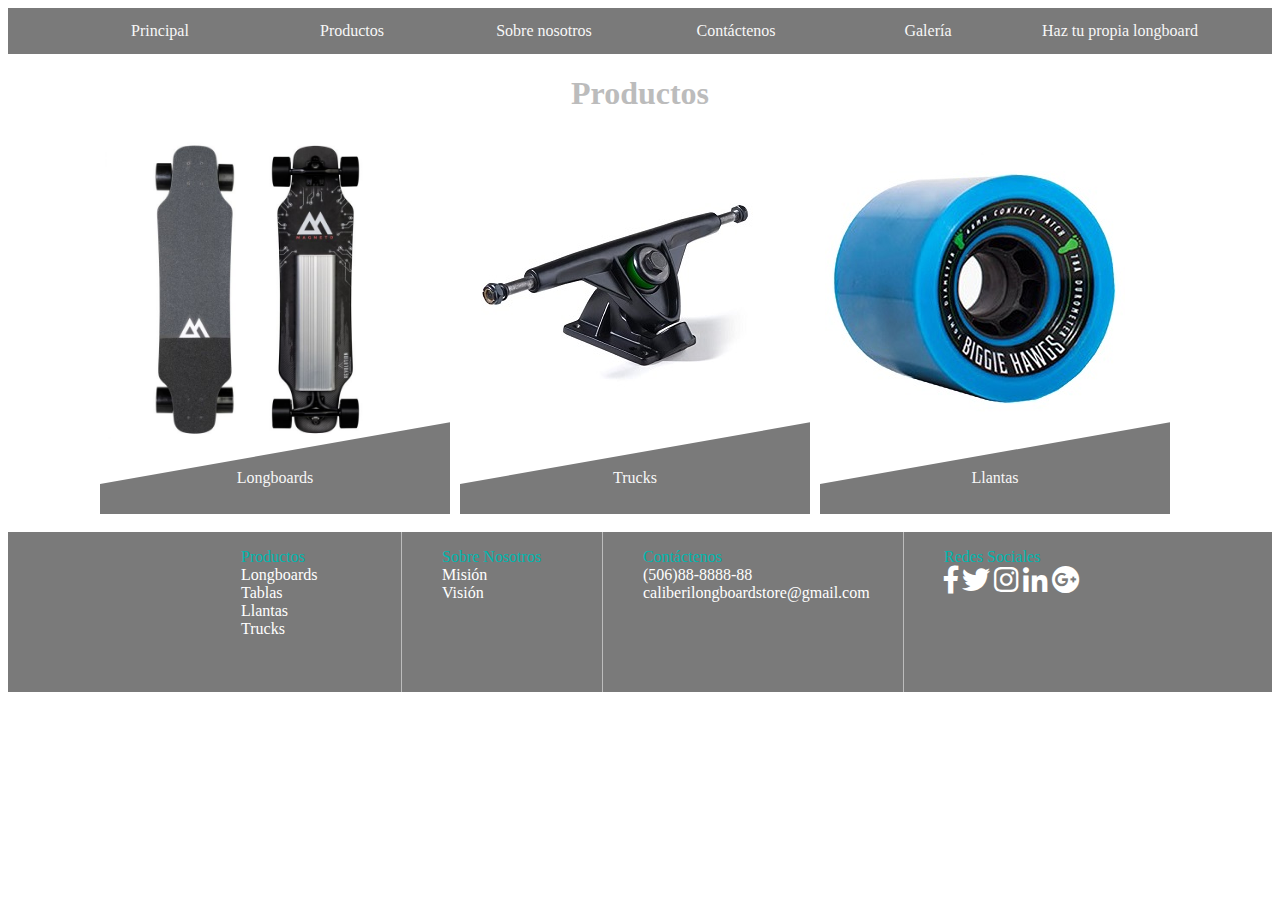
<file: Productos.html>
<!DOCTYPE html>
<html>
<head>
	<meta charset="utf-8">
	<meta http-equiv="X-UA-Compatible" content="IE=edge">
	<title>Productos</title>
	<link rel="stylesheet" href="CSS/EstilosProductos.CSS">
	<link rel="stylesheet" type="text/css" href="FontAwesome/css/all.css">
</head>
<body>
	<header id="encabezado">
		<nav id="menu">
			<ul>
				<li><a href="index.html" title="">Principal</a></li>
				<li class="desplegar"><a href="#" title="">Productos</a>
					<div class="submenu">
						<a href="Longboards.html">Longboards</a>
						<a href="Tablas.html">Tablas</a>
						<a href="Llantas.html">Llantas</a>
						<a href="Trucks.html">Trucks</a>
					</div>
				</li>	
				<li class="desplegar"><a href="SobreNosotros.html" title="">Sobre nosotros</a>
					<div class="submenu">
						<a href="SobreNosotros.html">Misión</a>
						<a href="SobreNosotros.html">Visión</a>
					</div>
				</li>
				<li><a href="Contactenos.html" title="">Contáctenos</a></li>
				<li><a href="Galeria.html" title="">Galería</a></li>
				<li><a href="LongboardPersonalizada.html" title="">Haz tu propia longboard</a></li>
			</ul>
		</nav>
	</header>
	<!-- <br><br><br><br><br><br><br><br><br> -->
	<h1>Productos</h1>
	<section>
			<div id="agrupar">
				<div class="skewed">
					<a target="_blank" href="Imagenes/fondo-tabla_productos.jpg">
						<img src="Imagenes/fondo-tabla_productos.jpg" alt="tabla">
					</a>
					<br><br><br>
					<div class="shape"><p class="tounscew"><a href="Longboards.html">Longboards</a></p></div>
				</div>

				<div class="skewed">
					<a target="_blank" href="Imagenes/truck_longboard.jpg">
						<img src="Imagenes/truck_longboardP.jpg" alt="truck">
					</a>
					<br><br><br>
					<div class="shape"><p class="tounscew"><a href="Trucks.html">Trucks</a></p></div>
				</div>

				<div class="skewed">
					<a target="_blank" href="Imagenes/wheel_longboard.jpg">
						<img src="Imagenes/wheel_longboardP.jpg" alt="llantas">
					</a>
					<br><br><br>
					<div class="shape"><div><p class="tounscew"><a href="Llantas.html">Llantas</a></p></div></div>
				</div>		
			</div>	
	</section>
	<br>
	<footer>
		<div id="pie">
			<div class="menu_pie">
				<ul><a href="#" title="">Productos</a>
					<li><a href="Longboards.html" title="">Longboards</a></li>
					<li><a href="Tablas.html" title="">Tablas</a></li>
					<li><a href="Llantas.html" title="">Llantas</a></li>
					<li><a href="Trucks.html" title="">Trucks</a></li>
				</ul>
			</div>
				
			<div class="menu_pie">		
				<ul><a href="SobreNosotros.html" title="">Sobre Nosotros</a>
					<li><a href="SobreNosotros.html" title="">Misión</a></li>
					<li><a href="SobreNosotros.html" title="">Visión</a></li>
				</ul>
			</div>
				
			<div class="menu_pie" id="contacto">
				<ul><a href="Contactenos.html" title="">Contáctenos</a>
					<li>(506)88-8888-88</li>
					<li>caliberilongboardstore@gmail.com</li>
				</ul>
			</div>
				
			<div id="redes">		
				<ul>Redes Sociales
				<br>
					<a href="https://www.facebook.com/"><i class="fab fa-facebook-f"></i></a>
					<a href="https://twitter.com/?lang=es"><i class="fab fa-twitter"></i></a>
					<a href="https://www.instagram.com/?hl=es-la"><i class="fab fa-instagram""></i></a>
					<a href="https://cr.linkedin.com/"><i class="fab fa-linkedin-in"></i></a>
					<a href="https://plus.google.com/discover"><i class="fab fa-google-plus"></i></a>
				</ul>
			</div>		
		</div>	
	</footer>	
</body>
</html>
</file>
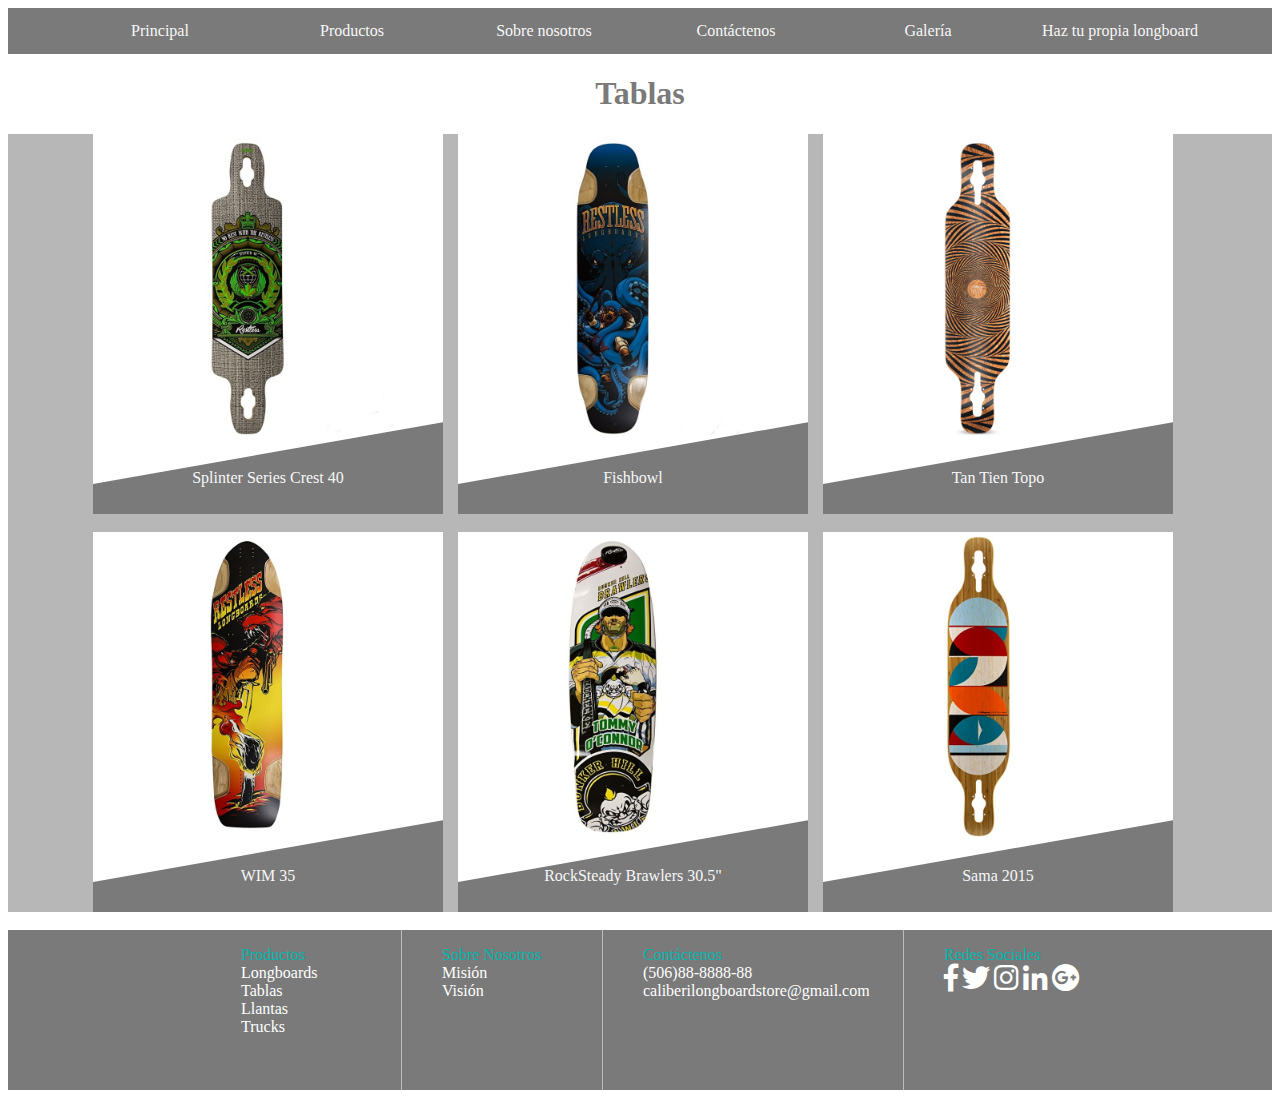
<file: Tablas.html>
<!DOCTYPE html>
<html>
<head>
	<meta charset="utf-8">
	<meta http-equiv="X-UA-Compatible" content="IE=edge">
	<title>Tablas</title>
	<link rel="stylesheet" href="CSS/EstilosLongboard.css">
	<link rel="stylesheet" type="text/css" href="FontAwesome/css/all.css">
</head>
<body>
	<header id="encabezado">
		<nav id="menu">
			<ul>
				<li><a href="index.html" title="">Principal</a></li>
				<li class="desplegar"><a href="Productos.html" title="">Productos</a>
					<div class="submenu">
						<a href="Longboards.html">Longboards</a>
						<a href="#">Tablas</a>
						<a href="Llantas.html">Llantas</a>
						<a href="Trucks.html">Trucks</a>
					</div>
				</li>	
				<li class="desplegar"><a href="SobreNosotros.html" title="">Sobre nosotros</a>
					<div class="submenu">
						<a href="SobreNosotros.html">Misión</a>
						<a href="SobreNosotros.html">Visión</a>
					</div>
				</li>
				<li><a href="Contactenos.html" title="">Contáctenos</a></li>
				<li><a href="Galeria.html" title="">Galería</a></li>
				<li><a href="LongboardPersonalizada.html" title="">Haz tu propia longboard</a></li>
			</ul>
		</nav>
	</header>
	<!-- <br><br><br><br><br><br><br><br><br> -->
	<h1>Tablas</h1>
	<section id="columna">
			<div id="agrupar">
				<div class="skewed" onclick="mostrarModal1()">
					<img src="Imagenes/Deck_1.jpg" alt="Tabla 1">
					<br><br><br>
					<div class="shape"><p class="tounscew">Splinter Series Crest 40</p></div>
				</div>

				<div class="skewed" onclick="mostrarModal2()">
					<img src="Imagenes/Deck_2.jpg" alt="Tabla 2">	
					<br><br><br>
					<div class="shape"><p class="tounscew">Fishbowl</p></div>
				</div>

				<div class="skewed" onclick="mostrarModal3()">
					<img src="Imagenes/Deck_3.png" alt="Tabla 3">	
					<br><br><br>
					<div class="shape"><div><p class="tounscew">Tan Tien Topo</p></div></div>
				</div>		
			</div>
			<br>	
			<div id="agrupar">
				<div class="skewed" onclick="mostrarModal4()">
					<img src="Imagenes/Deck_4.jpg" alt="Tabla 4">
					<br><br><br>
					<div class="shape"><p class="tounscew">WIM 35</p></div>
				</div>

				<div class="skewed" onclick="mostrarModal5()">
					<img src="Imagenes/Deck_5.jpg" alt="Tabla 5">
					<br><br><br>
					<div class="shape"><p class="tounscew">RockSteady Brawlers 30.5"
</p></div>
				</div>

				<div class="skewed" onclick="mostrarModal6()">
					<img src="Imagenes/Deck_6.jpg" alt="Tabla 6">
					<br><br><br>
					<div class="shape"><div><p class="tounscew">Sama 2015</p></div></div>
				</div>		
			</div>	
	</section>
	<section class="modals">	
		<div id="modal_1" class="modal">
			<div class="contenedorModal">
				<div class="modal_izq">
					<div class="nomb-producto"><p>Restless Longboard Deck - Splinter Series Crest 40"</p></div>
					<br>
					<img src="Imagenes/Deck_1.jpg" alt="Imagen Longboard" class="imagenModal">
				</div>
				<div class="modal_der">
					<span class="cerrar" onclick="closeWindow()">&times;</span>
					<br><br>
					<div class="info-producto"><p class="descripcion-producto">
						<b>Descripción del producto:</b></p>
						<p>¿Quién no ama un poco de crucero, freestyling y freeride? Las plataformas de tablas de longboard Splinter de Restless han sido diseñadas exactamente para las personas que lo hacen.

						Se han colocado 2 capas de fibra de vidrio biaxial entre 6 capas de arce canadiense para reducir el peso y aumentar la durabilidad. También gracias a las propiedades de la fibra de vidrio, ayuda a que la tabla mantenga la flexibilidad durante más tiempo en comparación con las tablas de madera tradicionales.</p>
						<p class="precio-producto">$104.95</p>
					</div>
				</div>
			</div>
		</div>	
	
		<div id="modal_2" class="modal">
			<div class="contenedorModal">
				<div class="modal_izq">
					<div class="nomb-producto"><p>Restless Longboard Deck - Fishbowl</p></div>
					<br>
					<img src="Imagenes/Deck_2.jpg" class="imagenModal">
				</div>
				<div class="modal_der">
					<span class="cerrar" onclick="closeWindow()">&times;</span>
					<br><br>
					<div class="info-producto"><p class="descripcion-producto"><b>Descripción del producto:</b></p>
					<p>El jinete inquieto Jeremy LeChatelier, prestó una mano en el diseño de la cubierta Restless Fishbowl. Conocido por sus habilidades en el freeride rápido y en el descenso, este mazo tiene todas las características que posiblemente puedas necesitar y es un "todoterreno" perfecto. La Pecera recibió su nombre gracias al perfil profundo y cóncavo de la cubierta. Cuando esto se combina con el micro-desplegable, el montaje superior y dos grandes patadas, tienes una plataforma que te bloquea perfectamente ya sea que estés descendiendo en crucero o deslizándote a alta velocidad.</p>
					<p class="precio-producto">$119.95</p>
					</div>
				</div>
			</div>
		</div>

		<div id="modal_3" class="modal">
			<div class="contenedorModal">
				<div class="modal_izq">
					<div class="nomb-producto"><p>Loaded Longboard Deck - Tan Tien Topo</p></div>
					<br>
					<img src="Imagenes/Deck_3.png" class="imagenModal">
				</div>
				<div class="modal_der">
					<span class="cerrar" onclick="closeWindow()">&times;</span>
					<br><br>
					<div class="info-producto"><p class="descripcion-producto"><b>Descripción del producto:</b></p>
					<p>El Tan Tien combina el longboard orientado al tallado con el truco avanzado. Una plataforma flexible, soportes para camiones abatibles y patadas utilizables permiten al Tan Tien empaquetar mucho en un paquete relativamente pequeño. Los contornos complejos crean una tabla súper sensible que permite una mayor confianza al inclinarse en giros, hacer estallar trucos y pasar a través de diapositivas.
					Las líneas son fluidas. Las direcciones son maleables.</p>
					<p class="precio-producto">$159.95</p>
					</div>
				</div>
			</div>
		</div>

		<div id="modal_4" class="modal">
			<div class="contenedorModal">
				<div class="modal_izq">
					<div class="nomb-producto"><p>Restless Longboard Deck - WIM 35"</p></div>
					<br>
					<img src="Imagenes/Deck_4.jpg" class="imagenModal">
				</div>
				<div class="modal_der">
					<span class="cerrar" onclick="closeWindow()">&times;</span>
					<br><br>
					<div class="info-producto"><p class="descripcion-producto"><b>Descripción del producto:</b></p>
					<p>El WIM Inquieto es el giro de Charles Ouimet en el NKD: una tabla corta y rígida con un poco de flexibilidad y múltiples opciones de distancia entre ejes, pero con una diferencia. La adición de una buena cola de patada - para propósitos de freeride.

					Cóncavas progresivas, ruedas moldeadas, w cóncavas en la parte posterior y micro-caída para pies perfectamente bloqueados, rígidos en torsión y un poco de flexión. Para adaptarse incluso a la configuración más baja de la distancia entre ejes, los Inquietos han cortado pozos profundos de las ruedas para evitar que se muerdan.</p>
					<p class="precio-producto">$129.95</p>
					</div>
				</div>
			</div>
		</div>

		<div id="modal_5" class="modal">
			<div class="contenedorModal">
				<div class="modal_izq">
					<div class="nomb-producto"><p>Restless Longboard Deck - RockSteady Brawlers 30.5"</p></div>
					<br>
					<img src="Imagenes/Deck_5.jpg" class="imagenModal">
				</div>
				<div class="modal_der">
					<span class="cerrar" onclick="closeWindow()">&times;</span>
					<br><br>
					<div class="info-producto"><p class="descripcion-producto"><b>Descripción del producto:</b></p>
					<p>La nueva generación de cruceros está aquí gracias a la plataforma RockSteady de los chicos de Restless. Si quieres tener una tabla rápida y ágil para recorrer la escuela o las calles locales, ponte de pie en uno de los dos diseños de RockSteady. Un mullido cóncavo en las 7 capas del arce canadiense se ve reforzado por el hecho de que los pozos de las ruedas moldeadas permiten que esta tabla se conduzca por las calles con una configuración de camión muy suelta para permitir giros más ágiles. El kicktail añadido a la cubierta le da un poco más de diversión al saltar bordillos y también ayuda con giros más agudos.</p>
					<p class="precio-producto">$64.95</p>
					</div>
				</div>
			</div>
		</div>

		<div id="modal_6" class="modal">
			<div class="contenedorModal">
				<div class="modal_izq">
					<div class="nomb-producto"><p>Loaded Longboard Deck - Sama 2015</p></div>
					<br>
					<img src="Imagenes/Deck_6.jpg" class="imagenModal">
				</div>
				<div class="modal_der">
					<span class="cerrar" onclick="closeWindow()">&times;</span>
					<br><br>
					<div class="info-producto"><p class="descripcion-producto"><b>Descripción del producto:</b></p>
					<p>Con el tablero Sama de Loaded, el equipo de diseño enfrentó un desafío único. Les encantó cómo se sentía el Dervish original, pero querían mejorar las características y aumentar la versatilidad. Después de las modificaciones en el ancho, el cóncavo y el grosor de la plataforma, se obtuvieron los resultados, y el Sama tuvo una nueva sensación general cuando montaba. Un núcleo de bambú laminado verticalmente se encuentra entre capas de fibra de vidrio triaxial y una chapa de fondo de bambú. La plataforma se presiona con curvaturas cóncavas y curvadas para crear una marcha animada y sensible con un alto retorno de energía.</p>
					<p class="precio-producto">$144.95</p>
					</div>
				</div>
			</div>
		</div>
	</section>	
	

	<br>
	<footer>
		<div id="pie">
			<div class="menu_pie">
				<ul><a href="Productos.html" title="">Productos</a>
					<li><a href="Longboards.html" title=""></a>Longboards</li>
					<li><a href="#" title="">Tablas</a></li>
					<li><a href="Llantas.html" title="">Llantas</a></li>
					<li><a href="Trucks.html" title="">Trucks</a></li>
				</ul>
			</div>
				
			<div class="menu_pie">		
				<ul><a href="SobreNosotros.html" title="">Sobre Nosotros</a>
					<li><a href="SobreNosotros.html" title="">Misión</a></li>
					<li><a href="SobreNosotros.html" title="">Visión</a></li>
				</ul>
			</div>
				
			<div class="menu_pie" id="contacto">
				<ul><a href="Contactenos.html" title="">Contáctenos</a>
					<li>(506)88-8888-88</li>
					<li>caliberilongboardstore@gmail.com</li>
				</ul>
			</div>
				
			<div id="redes">		
				<ul>Redes Sociales
				<br>
					<a href="https://www.facebook.com/"><i class="fab fa-facebook-f"></i></a>
					<a href="https://twitter.com/?lang=es"><i class="fab fa-twitter"></i></a>
					<a href="https://www.instagram.com/?hl=es-la"><i class="fab fa-instagram""></i></a>
					<a href="https://cr.linkedin.com/"><i class="fab fa-linkedin-in"></i></a>
					<a href="https://plus.google.com/discover"><i class="fab fa-google-plus"></i></a>
				</ul>
			</div>		
		</div>	
	</footer>	
	<script src="js/jquery-3.3.1.js" type="text/javascript" charset="utf-8" async defer></script>
	<script src="js/Longboards.js" type="text/javascript" charset="utf-8" async defer></script>
</body>
</html>
</file>
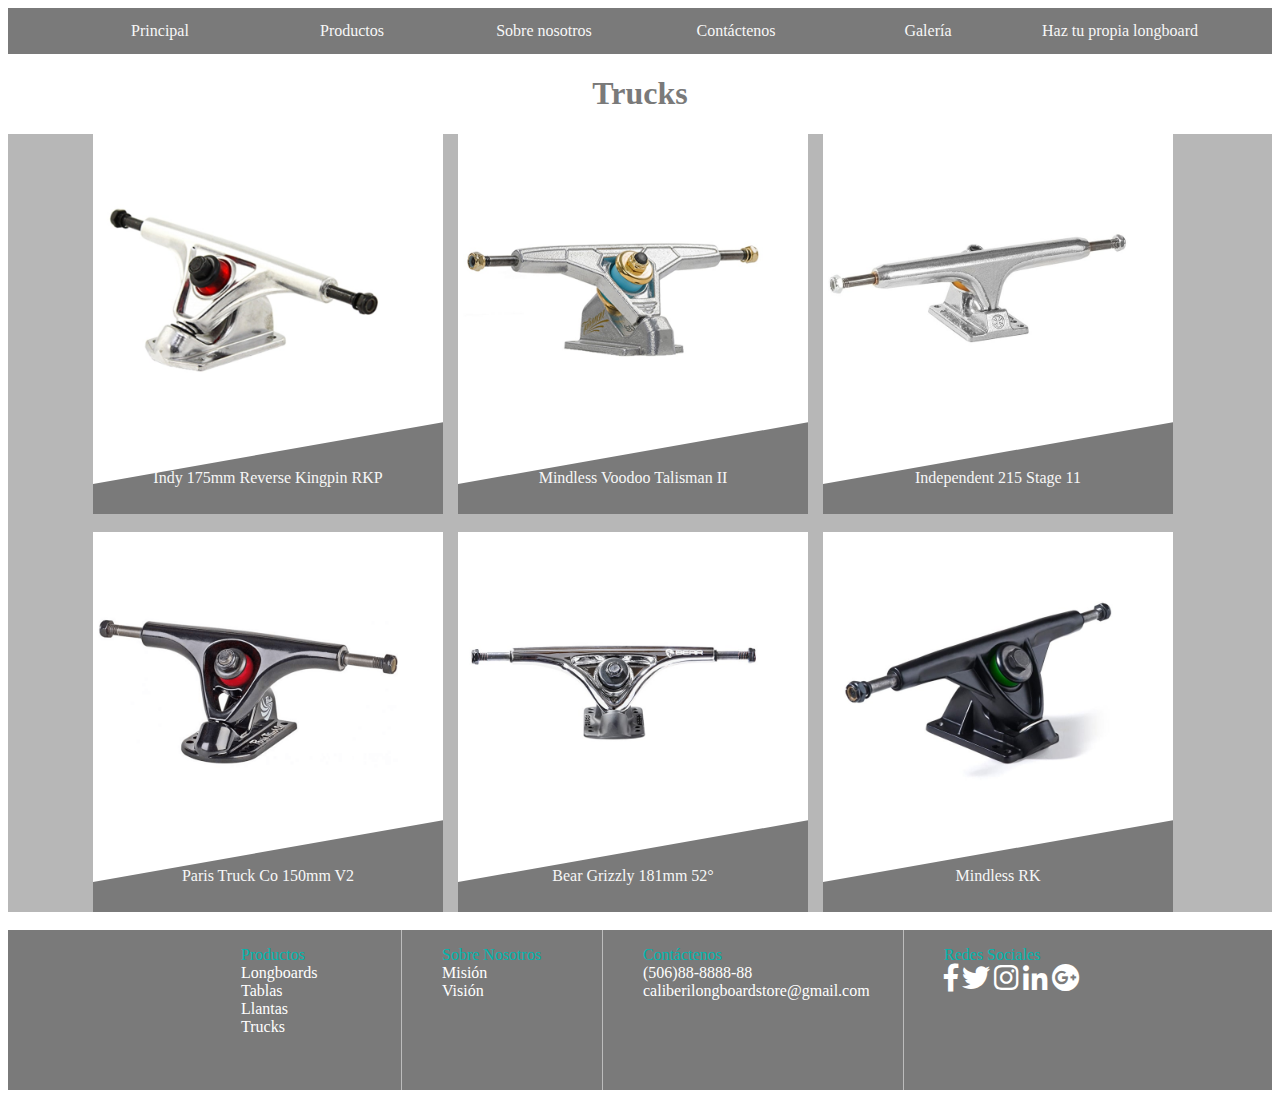
<file: Trucks.html>
<!DOCTYPE html>
<html>
<head>
	<meta charset="utf-8">
	<meta http-equiv="X-UA-Compatible" content="IE=edge">
	<title>Trucks</title>
	<link rel="stylesheet" href="CSS/EstilosLongboard.css">
	<link rel="stylesheet" type="text/css" href="FontAwesome/css/all.css">
</head>
<body>
	<header id="encabezado">
		<nav id="menu">
			<ul>
				<li><a href="index.html" title="">Principal</a></li>
				<li class="desplegar"><a href="Productos.html" title="">Productos</a>
					<div class="submenu">
						<a href="Longboards.html">Longboards</a>
						<a href="Tablas.html">Tablas</a>
						<a href="Llantas.html">Llantas</a>
						<a href="#">Trucks</a>
					</div>
				</li>	
				<li class="desplegar"><a href="SobreNosotros.html" title="">Sobre nosotros</a>
					<div class="submenu">
						<a href="SobreNosotros.html">Misión</a>
						<a href="SobreNosotros.html">Visión</a>
					</div>
				</li>
				<li><a href="Contactenos.html" title="">Contáctenos</a></li>
				<li><a href="Galeria.html" title="">Galería</a></li>
				<li><a href="LongboardPersonalizada.html" title="">Haz tu propia longboard</a></li>
			</ul>
		</nav>
	</header>
	<!-- <br><br><br><br><br><br><br><br><br> -->
	<h1>Trucks</h1>
	<section id="columna">
			<div id="agrupar">
				<div class="skewed" onclick="mostrarModal1()">
					<img src="Imagenes/Truck_1.jpg" alt="Truck 1">
					<br><br><br>
					<div class="shape"><p class="tounscew">Indy 175mm Reverse Kingpin RKP</p></div>
				</div>

				<div class="skewed" onclick="mostrarModal2()">
					<img src="Imagenes/Truck_2.jpg" alt="Truck 2">	
					<br><br><br>
					<div class="shape"><p class="tounscew">Mindless Voodoo Talisman II</p></div>
				</div>

				<div class="skewed" onclick="mostrarModal3()">
					<img src="Imagenes/Truck_3.jpg" alt="Truck 3">	
					<br><br><br>
					<div class="shape"><div><p class="tounscew">Independent 215 Stage 11</p></div></div>
				</div>		
			</div>
			<br>	
			<div id="agrupar">
				<div class="skewed" onclick="mostrarModal4()">
					<img src="Imagenes/Truck_4.png" alt="Truck 4">
					<br><br><br>
					<div class="shape"><p class="tounscew">Paris Truck Co 150mm V2</p></div>
				</div>

				<div class="skewed" onclick="mostrarModal5()">
					<img src="Imagenes/Truck_5.jpg" alt="Truck 5">
					<br><br><br>
					<div class="shape"><p class="tounscew">Bear Grizzly 181mm 52°</p></div>
				</div>

				<div class="skewed" onclick="mostrarModal6()">
					<img src="Imagenes/Truck_6.jpg" alt="Truck 6">
					<br><br><br>
					<div class="shape"><div><p class="tounscew">Mindless RK </p></div></div>
				</div>		
			</div>	
	</section>
	<section class="modals">	
		<div id="modal_1" class="modal">
			<div class="contenedorModal">
				<div class="modal_izq">
					<div class="nomb-producto"><p>Indy 175mm Reverse Kingpin RKP Longboard Trucks</p></div>
					<br>
					<img src="Imagenes/Truck_1.jpg" alt="Imagen Longboard" class="imagenModal">
				</div>
				<div class="modal_der">
					<span class="cerrar" onclick="closeWindow()">&times;</span>
					<br><br>
					<div class="info-producto"><p class="descripcion-producto">
						<b>Descripción del producto:</b></p>
						<p>El Truck RKP de Indy son asequibles, trucks de pivote de dirección inversa de nivel básico. Las perchas están colocadas en un ángulo de 45 ° para garantizar una estabilidad óptima, mientras que las patas delanteras invertidas proporcionan maniobrabilidad y versatilidad para adaptarse a la mayoría de los estilos de conducción.</p>
						<p class="precio-producto">$39.95</p>
					</div>
				</div>
			</div>
		</div>	
	
		<div id="modal_2" class="modal">
			<div class="contenedorModal">
				<div class="modal_izq">
					<div class="nomb-producto"><p>Mindless Voodoo Talisman II Longboard Trucks - Sand Blast</p></div>
					<br>
					<img src="Imagenes/Truck_2.jpg" class="imagenModal">
				</div>
				<div class="modal_der">
					<span class="cerrar" onclick="closeWindow()">&times;</span>
					<br><br>
					<div class="info-producto"><p class="descripcion-producto"><b>Descripción del producto:</b></p>
					<p>Mindless Talisman II Truck ha mejorado las piezas de fundición, un soporte reforzado y soportes de bujes de precisión.
					Los asientos de las perchas se han rediseñado para brindar un rendimiento mejorado y consistente del buje, mientras que la cara rediseñada de la percha mantiene el peso bajo.
					Tanto el colgador como la placa de base se moldean en aluminio puro 356.2 y se tratan térmicamente a T6, lo que le confiere una gran resistencia.</p>
					<p class="precio-producto">$39.95</p>
					</div>
				</div>
			</div>
		</div>

		<div id="modal_3" class="modal">
			<div class="contenedorModal">
				<div class="modal_izq">
					<div class="nomb-producto"><p>Independent 215 Stage 11 Skateboard Trucks - Polished 215mm (Pair)</p></div>
					<br>
					<img src="Imagenes/Truck_3.jpg" class="imagenModal">
				</div>
				<div class="modal_der">
					<span class="cerrar" onclick="closeWindow()">&times;</span>
					<br><br>
					<div class="info-producto"><p class="descripcion-producto"><b>Descripción del producto:</b></p>
					<p>Super wide para una excelente estabilidad a velocidad y giras con limpieza adicional para evitar la mordedura de las ruedas. Garantizado para durar más que cualquier otro Truck en el mercado.</p>
					<p class="precio-producto">$67.95</p>
					</div>
				</div>
			</div>
		</div>

		<div id="modal_4" class="modal">
			<div class="contenedorModal">
				<div class="modal_izq">
					<div class="nomb-producto"><p>Paris Truck Co 150mm V2 Longboard Trucks - Black / Black (Pair)</p></div>
					<br>
					<img src="Imagenes/Truck_4.png" class="imagenModal">
				</div>
				<div class="modal_der">
					<span class="cerrar" onclick="closeWindow()">&times;</span>
					<br><br>
					<div class="info-producto"><p class="descripcion-producto"><b>Descripción del producto:</b></p>
					<p>Estos trucks giran tan bien como se ven y con una garantía de por vida que puede estar seguro de que estos camiones estarán en su tablero durante los próximos años. Cada París truck se fabrica con un nuevo metal puro y luego se moldea por gravedad, lo que significa que cada truck se vierte y luego se hace girar en el molde, dando como resultado un enlace molecular más denso y más fuerte. Un proceso de tratamiento térmico secundario agrega fuerza y durabilidad al producto final. Los trucks de 150 mm son perfectos para longboards más cortos como pintails..</p>
					<p class="precio-producto">$44.95</p>
					</div>
				</div>
			</div>
		</div>

		<div id="modal_5" class="modal">
			<div class="contenedorModal">
				<div class="modal_izq">
					<div class="nomb-producto"><p>Bear Grizzly 181mm 52° Longboard Trucks - Chrome (Pair)</p></div>
					<br>
					<img src="Imagenes/Truck_5.jpg" class="imagenModal">
				</div>
				<div class="modal_der">
					<span class="cerrar" onclick="closeWindow()">&times;</span>
					<br><br>
					<div class="info-producto"><p class="descripcion-producto"><b>Descripción del producto:</b></p>
					<p>Hemos renovado y rediseñado el Bear Grizzly 8.52 para centrarnos en la fuerza, la versatilidad y la reducción de peso.

					El 5to. Truck de la generación tiene un eje más resistente, un asiento de buje revisado y menos restrictivo, así como un logotipo grabado con láser. La placa de base ahora cuenta con un sistema de montaje de 8 orificios para acomodar los patrones de perforación de la escuela, tanto antiguos como nuevos. Este patrón también se puede utilizar para ajustar las distancias entre ejes en una pulgada. También hemos reducido el peso de la placa base al eliminar el material innecesario. Probada y diseñada a la perfección, la 5ta generación de Grizzly 852 es una mejora en un estándar de la industria.</p>
					<p class="precio-producto">$49.95</p>
					</div>
				</div>
			</div>
		</div>

		<div id="modal_6" class="modal">
			<div class="contenedorModal">
				<div class="modal_izq">
					<div class="nomb-producto"><p>Mindless RK Longboard Trucks - Black 7" (Pair)</p></div>
					<br>
					<img src="Imagenes/Truck_6.jpg" class="imagenModal">
				</div>
				<div class="modal_der">
					<span class="cerrar" onclick="closeWindow()">&times;</span>
					<br><br>
					<div class="info-producto"><p class="descripcion-producto"><b>Descripción del producto:</b></p>
					<p>Mindless RK Longboard Trucks - Black 7".</p>
					<p class="precio-producto">$29.95</p>
					</div>
				</div>
			</div>
		</div>
	</section>	
	<br>
	<footer>
		<div id="pie">
			<div class="menu_pie">
				<ul><a href="Productos.html" title="">Productos</a>
					<li><a href="Longboards.html" title="">Longboards</a></li>
					<li><a href="Tablas.html" title="">Tablas</a></li>
					<li><a href="Llantas.html" title="">Llantas</a></li>
					<li><a href="#" title="">Trucks</a></li>
				</ul>
			</div>
				
			<div class="menu_pie">		
				<ul><a href="SobreNosotros.html" title="">Sobre Nosotros</a>
					<li><a href="SobreNosotros.html" title="">Misión</a></li>
					<li><a href="SobreNosotros.html" title="">Visión</a></li>
				</ul>
			</div>
				
			<div class="menu_pie" id="contacto">
				<ul><a href="Contactenos.html" title="">Contáctenos</a>
					<li>(506)88-8888-88</li>
					<li>caliberilongboardstore@gmail.com</li>
				</ul>
			</div>
				
			<div id="redes">		
				<ul>Redes Sociales
				<br>
					<a href="https://www.facebook.com/"><i class="fab fa-facebook-f"></i></a>
					<a href="https://twitter.com/?lang=es"><i class="fab fa-twitter"></i></a>
					<a href="https://www.instagram.com/?hl=es-la"><i class="fab fa-instagram""></i></a>
					<a href="https://cr.linkedin.com/"><i class="fab fa-linkedin-in"></i></a>
					<a href="https://plus.google.com/discover"><i class="fab fa-google-plus"></i></a>
				</ul>
			</div>		
		</div>	
	</footer>	
	<script src="js/jquery-3.3.1.js" type="text/javascript" charset="utf-8" async defer></script>
	<script src="js/Longboards.js" type="text/javascript" charset="utf-8" async defer></script>
</body>
</html>
</file>
<file: CSS/EstilosPrincipal.CSS>
header{
	width: 100%;
	background-color: rgba(0,0,0,0.6);
}

body{
	font-family: 'Poiret One', cursive;
}

body a{
    transition:0.5s all;
	-webkit-transition:0.5s all;
	-moz-transition:0.5s all;
	-o-transition:0.5s all;
	-ms-transition:0.5s all;
}
a:hover{
	text-decoration:none;
}

#encabezado {
	width: 100%;
	background-image:url("../Imagenes/fondo-tabla2.jpg");
	height: 630px;
	background-repeat: no-repeat;
	background-size:cover;
	background-attachment: fixed;
	margin: 10px auto;
	
}

#menu {
	display:flex;
	flex-direction: row;
	justify-content: center;
	align-items: center;
	background-color: filter:alpha(opacity=50);
}

#menu ul {
	list-style-type: none;
	margin: 0;
	padding: 0;
	overflow: hidden;
	/*background-color: filter:alpha(opacity=50);*/
}

#menu li{
	float:left;
	color: black;
}


#menu li a{
	display: inline-block;
	color: #f7f7f7;
	text-align: center;
	padding: 14px 16px;
	text-decoration: none;
	min-width: 160px;
	border-right: #f7f7f7;
	border: 2px;
	font-size: 16px;
}

#menu li a:hover{
	font-weight: bold;
	border-radius: 5px;
	box-shadow: 0px 8px 16px 0px rgba(0,0,0,0.2)
}

.submenu {
	display: none;
	position: absolute;
	min-width: 160px;
	box-shadow: 0px 8px 16px 0px rgba(0,0,0,0.2);
}

.submenu a{
	padding: 12px 16px;
	text-decoration: none;
	display: block;
	text-align: left;
}

.submenu a:hover {background-color: filter:alpha(opacity=50);}

.desplegar:hover .submenu{
	display: flex;
	flex-direction: column;
	background-color: filter:alpha(opacity=50);
}

h2{
	text-align: center;
}



#titulo{
	text-align: center;
	color: #f7f7f7;
}

#pie {
	background-color:#7a7a7a;
}

#info{
	text-align: center;
	display: flex;
	flex-direction: row;
	justify-content: center;
}

#agrupar{
	display: flex;
	flex-direction: row;
	flex-wrap: wrap;
	justify-content: center;
}

#agrupar-comentarios{
	display: flex;
	flex-direction: column;
	flex-wrap: wrap;
	justify-content: center;
}
.item{
	margin: 5px;
	border: 1px solid #ccc;
	display: flex;
	flex-direction: column;
	align-items: center;
	width: 275px;
	height: 305px;
	overflow: hidden;
}

.item:hover {
	border: 1px solid gray;
	box-shadow: 0px 8px 16px 0px rgba(0,0,0,0.2);
	cursor: pointer;
}

.item: hover img, .item:hover .desc{
	box-shadow: box-shadow: 0px 8px 16px 0px rgba(0,0,0,0.2);
}

.item:hover .desc{
	font-weight: bold;
}

img{
	width: 90%;
	margin: 5px;
}

.objeto {
	margin: 5px;
	border: 1px solid #ccc;
	display: flex;
	flex-direction: column;
	align-items: center;
	width: 235px;
	height: 300px;
	overflow: hidden;
}

.comentarios{
	margin-left: 5px;
	margin-right: 5px;
}

/*.objeto:hover {
	border: 1px solid gray;
	box-shadow: 0px 8px 16px 0px rgba(0,0,0,0.2);
}

.objeto: hover img, .item:hover .desc{
	box-shadow: box-shadow: 0px 8px 16px 0px rgba(0,0,0,0.2);
}

.objeto:hover .desc{
	font-weight: bold;
}*/

.imagenRedonda {
	width: 130px;
	height: 130px;
	border-radius: 65px;
}

.desc{
	display: flex;
	padding: 15px;
	justify-content: center;
	width: 100%;
	border-top: 2px solid #f7f7f7;
	background-color: #7a7a7a;
	color: #f7f7f7;
}

#pie{
	display: flex;
	flex-direction: row;
	flex-wrap: wrap;
	justify-content: center;
}

.menu_pie{
	border-right: 1px solid #bcbcbc;
	height: 160px;
	width: 200px;
	list-style-type: none;
}

.menu_pie ul li{
	list-style-type: none;
	color:white;
}

.menu_pie ul li a{
	color: white;
	list-style-type: none;
	text-decoration:none;
}

.menu_pie ul a{
	color: #00b6ad;
	text-decoration:none;
}

#contacto{
	width:300px;
}

i{
	font-size: 28px;
	color: white;
}

#pie ul{
	color: #00b6ad
}

#redes ul a i:hover {
	color: #F38746;
}
footer {
	background-color: #7a7a7a;
}

@media all and (max-width: 667px){
	#agrupar{
		flex-direction: column;
		-webkit-flex-direction:column;/*lo mismo que la linea anterior, pero de otra forma*/ 
	}
	.item{
		width: 90%;
	}
}
/*----------------------------------------------------------------------------*/

h3.heading,h2.heading {
    font-size: 50px;
    font-weight: 700;
    letter-spacing: 3px;
    color: #333;
    text-shadow: 0 1px 2px rgba(0, 0, 0, 0.4);
}

#imagen-info {
	width: 740px;
	height: 526px;
}

.coment{
	display: flex;
	padding: 15px;
	justify-content: center;
	width: 100%;
	color: black;
	
	/*border-top: 2px solid #f7f7f7;
	background-color: #7a7a7a;
	color: #f7f7f7;*/
}

/*.enlaces ul a i{
	margin-left: 0px;
}*/

/*__________________________________________________________________*/

.modal 
{
    position: fixed; /* Stay in place */
    top: 0;/*necesario para que aparezca en la pantalla*/
    left: 0;
    width: 100%; /* Full width */
    height: 100%; /* Full height */
    background-color: rgba(0,0,0,0.4); /* Black w/ opacity */
    z-index: 2; /*necesario para evitar que el gragmento de tierra se vea de primero*/
	display: none;
}


.modal .contenedorModal 
{
	display: flex;
	flex-direction: row;
	flex-wrap: wrap;
	width: 100%;
	height: 500px;
	max-width: 820px;
	margin: auto;
    box-shadow: 0 4px 8px 0 rgba(0,0,0,0.2),0 6px 20px 0 rgba(0,0,0,0.19);
    position: relative;
    background-color: #fff;
    position: absolute;
    top: 50%;
    left: 50%;
    transform: translate(-50%, -50%);
}

.modal .contenedorModal .modal_der .cerrar
{
	color: #000;
    float: right;
    font-size: 28px;
    font-weight: bold;
    margin: 10px 20px;
}

.modal .contenedorModal .cerrar:hover
{
	cursor: pointer;
}

.modal_izq {
	width:50%;
	height: 500px;
	max-width: 820px;
}

.modal_der {
	width:50%;
	height: 500px;
	max-width: 820px;
	background-color: #7a7a7a;
}

.info-producto {
	margin-left: 5px;
	margin-right: 5px; 
	color: #f7f7f7;
}

.nomb-producto {
	margin-left: 5px;
	margin-right: 5px; 	
	color: #7a7a7a;
}

.nomb-producto p{
	font-size: 18px;
	font-weight: bold;
}

.precio-producto{
	font-size: 26px;
	font-weight: bold;
	color: #00b6ad;
	text-align: center;
}

.precio-producto:hover {
	color: #F38746;
	cursor: pointer;
}

.descripcion-producto{
	font-size: 19px;
}
</file>
<file: CSS/EstilosContactenos.css>
body {
	font-family: 'Poiret One', cursive;
}

#menu {
	display:flex;
	flex-direction: row;
	justify-content: center;
	align-items: center;
	background-color: #7a7a7a;
}

#menu ul {
	list-style-type: none;
	margin: 0;
	padding: 0;
	overflow: hidden;
	/*background-color: filter:alpha(opacity=50);*/
}

#menu li{
	float:left;
	color: black;
}


#menu ul li a{
	display: inline-block;
	color: #f7f7f7;
	text-align: center;
	padding: 14px 16px;
	text-decoration: none;
	min-width: 160px;
	border-right: #f7f7f7;
	border: 2px;
	font-size: 16px;
}

#menu li a:hover{
	background-color:#bcbcbc;
	font-weight: bold;
	border-radius: 5px;
	background-color: #bcbcbc
	box-shadow: 0px 8px 16px 0px rgba(0,0,0,0.2)
}

.submenu {
	display: none;
	position: absolute;
	z-index: 2;
	min-width: 160px;
	box-shadow: 0px 8px 16px 0px rgba(0,0,0,0.4);
}

.submenu a {
	padding: 12px 16px;
	text-decoration: none;
	display: block;
	text-align: center;
}

.submenu a:hover {background-color:#bcbcbc}

.desplegar:hover .submenu {
	display: flex;
	flex-direction: column;
	background-color: #7a7a7a;
	border-radius: 2px;
}

h1 {
	text-align: center;
	color: #7a7a7a;
}

#pie{
	display: flex;
	flex-direction: row;
	flex-wrap: wrap;
	justify-content: center;
}

.menu_pie{
	border-right: 1px solid #bcbcbc;
	height: 160px;
	width: 200px;
	list-style-type: none;
}

.menu_pie ul li{
	list-style-type: none;
	color:white;
}

.menu_pie ul li a{
	color: white;
	list-style-type: none;
	text-decoration:none;
}

.menu_pie ul a{
	color: #00b6ad;
	text-decoration:none;
}

#contacto{
	width:300px;
}

i{
	font-size: 28px;
	color: white;
}

#pie ul{
	color: #00b6ad
}

#redes ul a i:hover {
	color: #F38746;
}
footer {
	background-color: #7a7a7a;
}

#contacto{
	width:300px;
}

i{
	font-size: 28px;
	color: white;
}

#contact {
	display: flex;
	flex-direction: row;
	justify-content: center;
	margin: auto;
	width: 100%;
	height: 100px;
}

.info {
	margin-right: 10px;
}
 
#caja {
	border-right: 1px solid;
}

.texto {
	text-align: center;
}

#mapa{
	display: flex;
	justify-content: center;	
}

/*----------------------------------------------------------*/
.social{
	display: flex;
	flex-direction: column;
	justify-content: center;
}

.social ul {
    list-style-type: none;
    display: flex;
	flex-direction: row;
	justify-content: center;
}
.social ul li a {
    font-size: 24px;
    display: block;
    color: #888;
    background: #252525;
    width: 60px;
    height: 60px;
    line-height: 50px;
    border-radius: 60%;
    text-align: center;
    margin-left: 7px;
}
.social ul li a:hover {
    background: #ddd;
    color: #333;
}
 h3{
 	text-align: center;
 }
</file>
<file: CSS/EstilosLongboard.css>
body {
	font-family: 'Poiret One', cursive;
}

#menu {
	display:flex;
	flex-direction: row;
	justify-content: center;
	align-items: center;
	background-color: #7a7a7a;
}

#menu ul {
	list-style-type: none;
	margin: 0;
	padding: 0;
	overflow: hidden;
	
}

#menu li{
	float:left;
	color: black;
}


#menu ul li a{
	display: inline-block;
	color: #f7f7f7;
	text-align: center;
	padding: 14px 16px;
	text-decoration: none;
	min-width: 160px;
	border-right: #f7f7f7;
	border: 2px;
	font-size: 16px;
}

#menu li a:hover{
	background-color:#bcbcbc;
	font-weight: bold;
	border-radius: 5px;
	background-color: #bcbcbc
	box-shadow: 0px 8px 16px 0px rgba(0,0,0,0.2)
}

.submenu {
	display: none;
	position: absolute;
	z-index: 2;
	min-width: 160px;
	box-shadow: 0px 8px 16px 0px rgba(0,0,0,0.4);
}

.submenu a {
	padding: 12px 16px;
	text-decoration: none;
	display: block;
	text-align: center;
}

.submenu a:hover {background-color:#bcbcbc}

.desplegar:hover .submenu {
	display: flex;
	flex-direction: column;
	background-color: #7a7a7a;
	border-radius: 2px;
}

h1 {
	text-align: center;
	color: #7a7a7a;
}

#agrupar{
	display: flex;
	flex-direction: row;
	flex-wrap: wrap;
	justify-content: center;
}

img{
	width: 90%;
	margin: 5px;
}

#pie{
	display: flex;
	flex-direction: row;
	flex-wrap: wrap;
	justify-content: center;
}

.menu_pie{
	border-right: 1px solid #bcbcbc;
	height: 160px;
	width: 200px;
	list-style-type: none;
}

.menu_pie ul li{
	list-style-type: none;
	color:white;
}

.menu_pie ul li a{
	color: white;
	list-style-type: none;
	text-decoration:none;
}

.menu_pie ul a{
	color: #00b6ad;
	text-decoration:none;
}

#contacto{
	width:300px;
}

i{
	font-size: 28px;
	color: white;
}

#pie ul{
	color: #00b6ad
}

#redes ul a i:hover {
	color: #F38746;
}
footer {
	background-color: #7a7a7a;
}

.skewed {
	position: relative;
	width: 350px;
	height: 380px;
	flex-direction: column;
	align-items: center;
	background-color: white;
	overflow: hidden;
	margin-right: 15px;
	cursor:pointer;
}

.shape {
	position: absolute;
	width: 350px;
	height: 150px;
	content: ' ';
	background-color: #7a7a7a;
	transform-origin: top left;
	transform: skewY(-10deg);
	text-align: center;
	}

.shape div{
	justify-content: center;
	text-align: center;
}	

.efectoShew {
	position: absolute;
	top: 0;
	left: 0;
	border-width: 15vh 100vw 0 0;
	border-style: solid;
	border-color: #0000 transparent transparent transparent;

}

.tounscew {
	transform: skewY(10deg);
	
}

#agrupar .skewed img{
	width: 300px;
	height: 300px;
}

.tounscew {
	color: #f7f7f7;
	text-decoration: none;
}

.tounscew:hover{
	font-weight: bold;
	
}

#columna {
	display: flex;
	flex-direction: column;
	justify-content: center;
	background-color: #b7b7b7;
}

/*_____________________________________________________________*/

.modal 
{
    position: fixed; /* Stay in place */
    top: 0;/*necesario para que aparezca en la pantalla*/
    left: 0;
    width: 100%; /* Full width */
    height: 100%; /* Full height */
    background-color: rgba(0,0,0,0.4); /* Black w/ opacity */
    z-index: 2; /*necesario para evitar que el gragmento de tierra se vea de primero*/
	display: none;
}


.modal .contenedorModal 
{
	display: flex;
	flex-direction: row;
	flex-wrap: wrap;
	width: 100%;
	height: 500px;
	max-width: 820px;
	margin: auto;
    box-shadow: 0 4px 8px 0 rgba(0,0,0,0.2),0 6px 20px 0 rgba(0,0,0,0.19);
    position: relative;
    background-color: #fff;
    position: absolute;
    top: 50%;
    left: 50%;
    transform: translate(-50%, -50%);
}

.modal .contenedorModal .modal_der .cerrar
{
	color: #000;
    float: right;
    font-size: 28px;
    font-weight: bold;
    margin: 10px 20px;
}

.modal .contenedorModal .cerrar:hover
{
	cursor: pointer;
}

.modal_izq {
	width:50%;
	height: 500px;
	max-width: 820px;
}

.modal_der {
	width:50%;
	height: 500px;
	max-width: 820px;
	background-color: #7a7a7a;
}

.info-producto {
	margin-left: 5px;
	margin-right: 5px; 
	color: #f7f7f7;
}

.nomb-producto {
	margin-left: 5px;
	margin-right: 5px; 	
	color: #7a7a7a;
}

.nomb-producto p{
	font-size: 18px;
	font-weight: bold;
}

.precio-producto{
	font-size: 26px;
	font-weight: bold;
	color: #00b6ad;
	text-align: center;
}

.precio-producto:hover {
	color: #F38746;
	cursor: pointer;
}

.descripcion-producto{
	font-size: 19px;
}

.videos {
	display:flex;
	flex-direction: column;
	align-items: center;
}
</file>
<file: CSS/EstilosProductos.CSS>
body {
	font-family: 'Poiret One', cursive;
}

#menu {
	display:flex;
	flex-direction: row;
	justify-content: center;
	align-items: center;
	background-color: #7a7a7a;
}

#menu ul {
	list-style-type: none;
	margin: 0;
	padding: 0;
	overflow: hidden;
	/*background-color: filter:alpha(opacity=50);*/
}

#menu li{
	float:left;
	color: black;
}


#menu ul li a{
	display: inline-block;
	color: #f7f7f7;
	text-align: center;
	padding: 14px 16px;
	text-decoration: none;
	min-width: 160px;
	border-right: #f7f7f7;
	border: 2px;
	font-size: 16px;
}

#menu li a:hover{
	background-color:#bcbcbc;
	font-weight: bold;
	border-radius: 5px;
	background-color: #bcbcbc
	box-shadow: 0px 8px 16px 0px rgba(0,0,0,0.2)
}

.submenu {
	display: none;
	position: absolute;
	z-index: 2;
	min-width: 160px;
	box-shadow: 0px 8px 16px 0px rgba(0,0,0,0.4);
}

.submenu a {
	padding: 12px 16px;
	text-decoration: none;
	display: block;
	text-align: center;
}

.submenu a:hover {background-color:#bcbcbc}

.desplegar:hover .submenu {
	display: flex;
	flex-direction: column;
	background-color: #7a7a7a;
	border-radius: 2px;
}

h1 {
	text-align: center;
	color: #bcbcbc
}

#agrupar{
	display: flex;
	flex-direction: row;
	flex-wrap: wrap;
	justify-content: center;
}

img{
	width: 90%;
	margin: 5px;
}

#pie{
	display: flex;
	flex-direction: row;
	flex-wrap: wrap;
	justify-content: center;
}

.menu_pie{
	border-right: 1px solid #bcbcbc;
	height: 160px;
	width: 200px;
	list-style-type: none;
}

.menu_pie ul li{
	list-style-type: none;
	color:white;
}

.menu_pie ul li a{
	color: white;
	list-style-type: none;
	text-decoration:none;
}

.menu_pie ul a{
	color: #00b6ad;
	text-decoration:none;
}

#contacto{
	width:300px;
}

i{
	font-size: 28px;
	color: white;
}

#pie ul{
	color: #00b6ad
}

#redes ul a i:hover {
	color: #F38746;
}
footer {
	background-color: #7a7a7a;
}

.skewed {
	position: relative;
	width: 350px;
	height: 380px;
	flex-direction: column;
	align-items: center;
	background-color: white;
	overflow: hidden;
	margin-right: 10px;
}

.shape {
	position: absolute;
	width: 350px;
	height: 150px;
	content: ' ';
	background-color: #7a7a7a;
	transform-origin: top left;
	transform: skewY(-10deg);
	text-align: center;
	}

.shape div{
	justify-content: center;
	text-align: center;
}	

.efectoShew {
	position: absolute;
	top: 0;
	left: 0;
	border-width: 15vh 100vw 0 0;
	border-style: solid;
	border-color: #0000 transparent transparent transparent;

}

.tounscew {
	transform: skewY(10deg);
	
}

#agrupar .skewed img{
	width: 300px;
	height: 300px;
}

.tounscew a{
	color: #f7f7f7;
	text-decoration: none;
}

.tounscew :hover{
	font-weight: bold;
}
</file>
